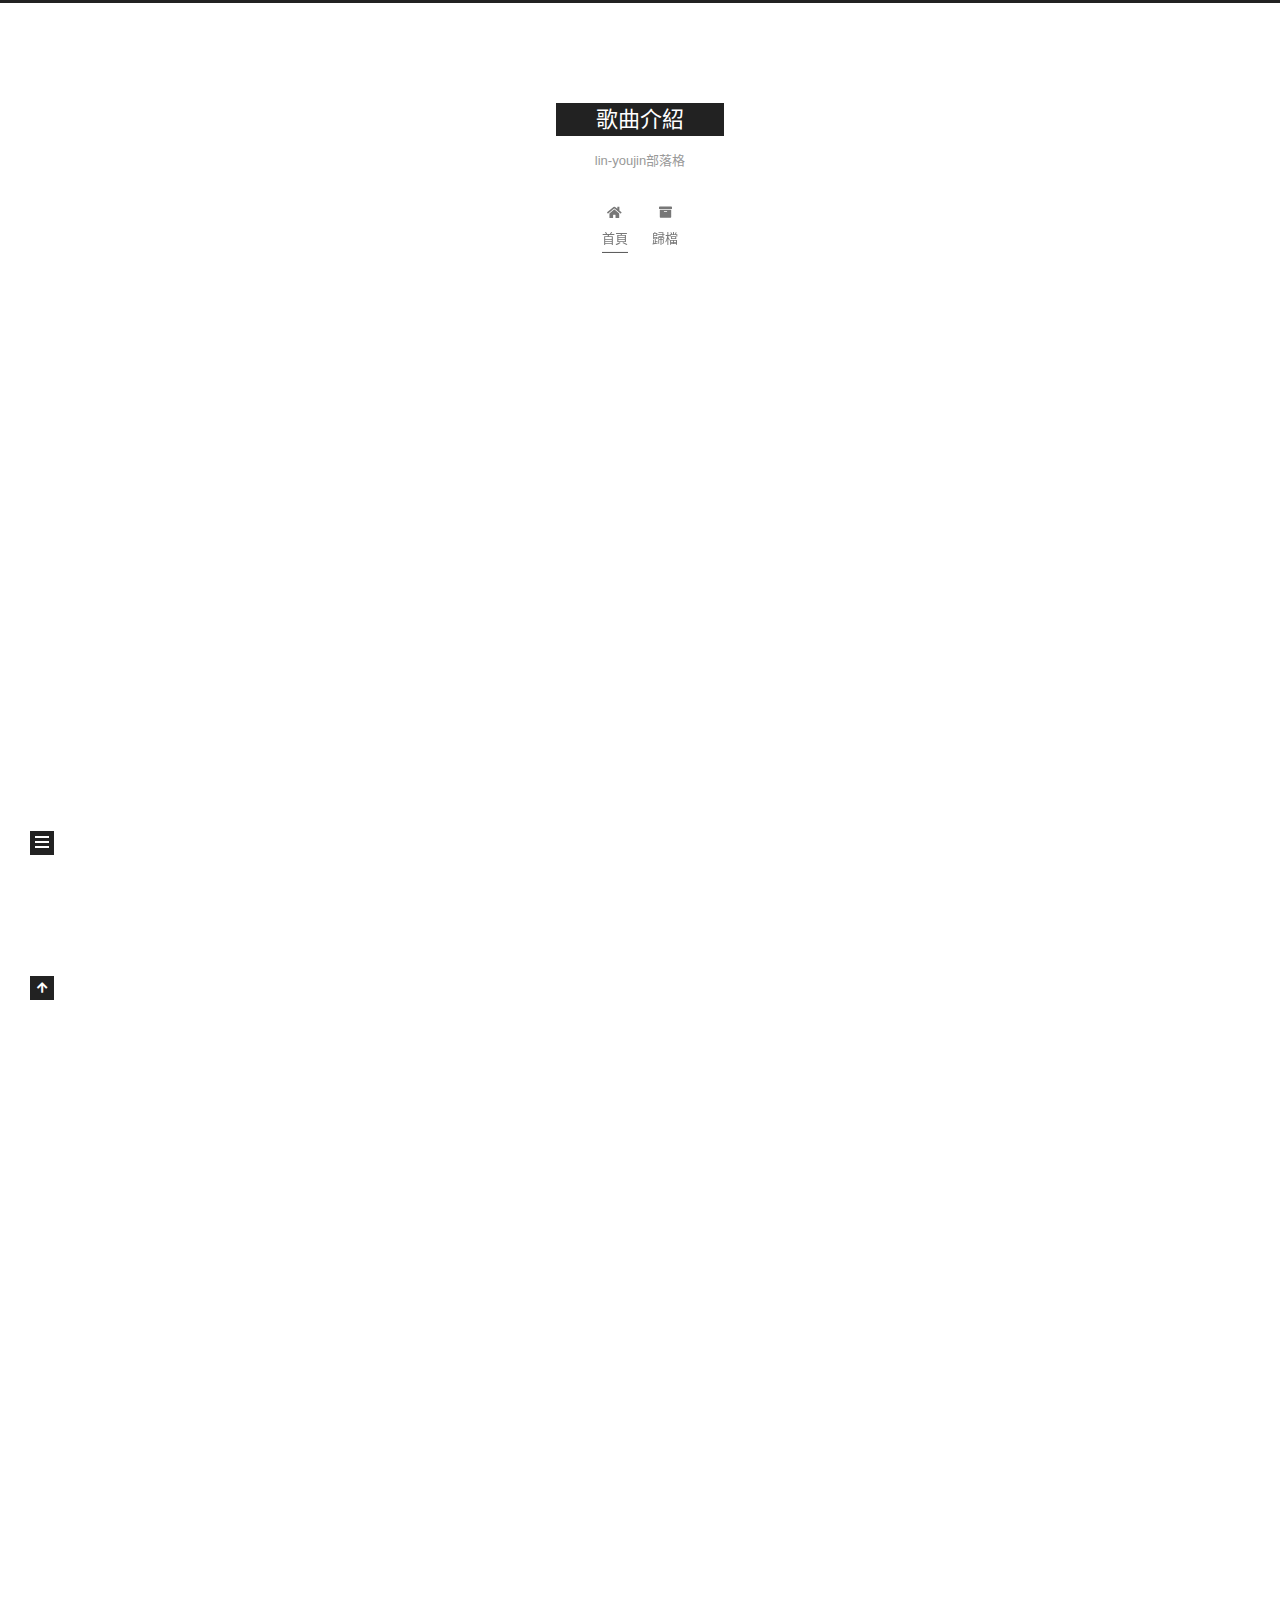
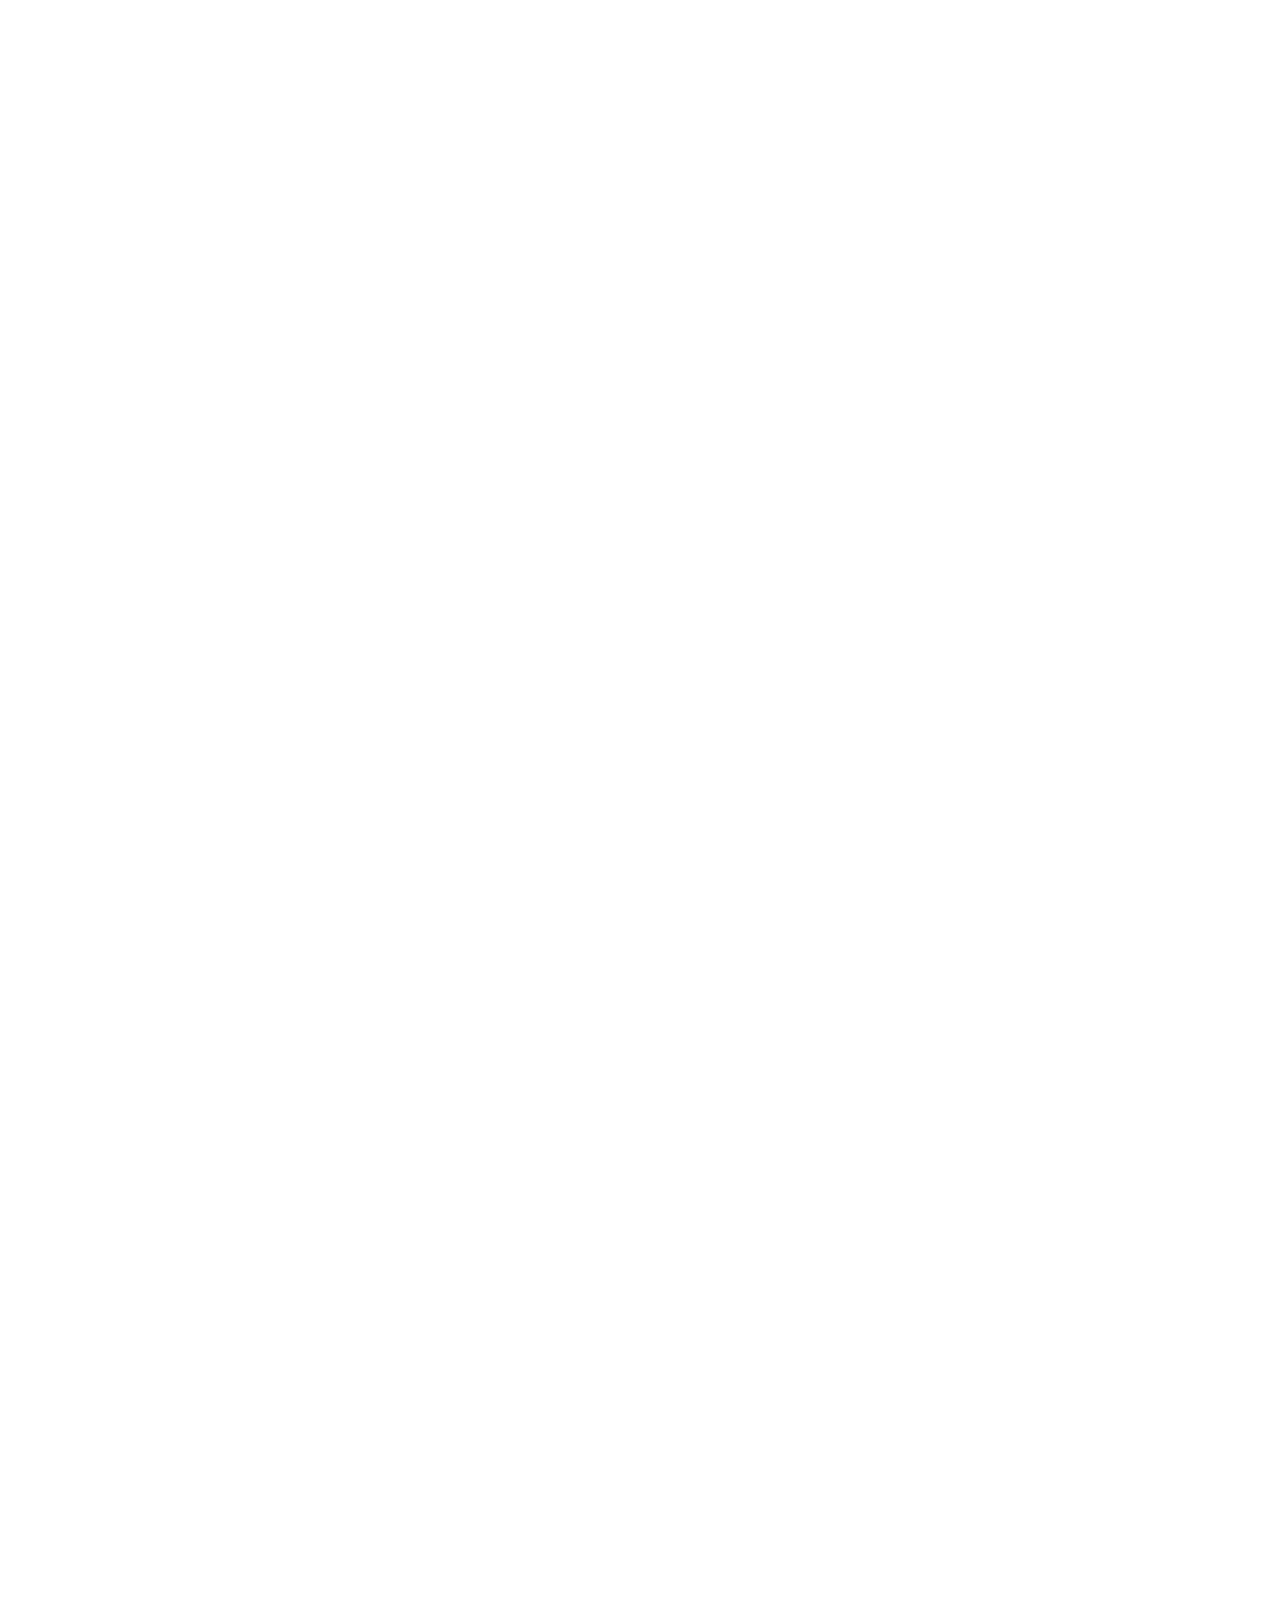
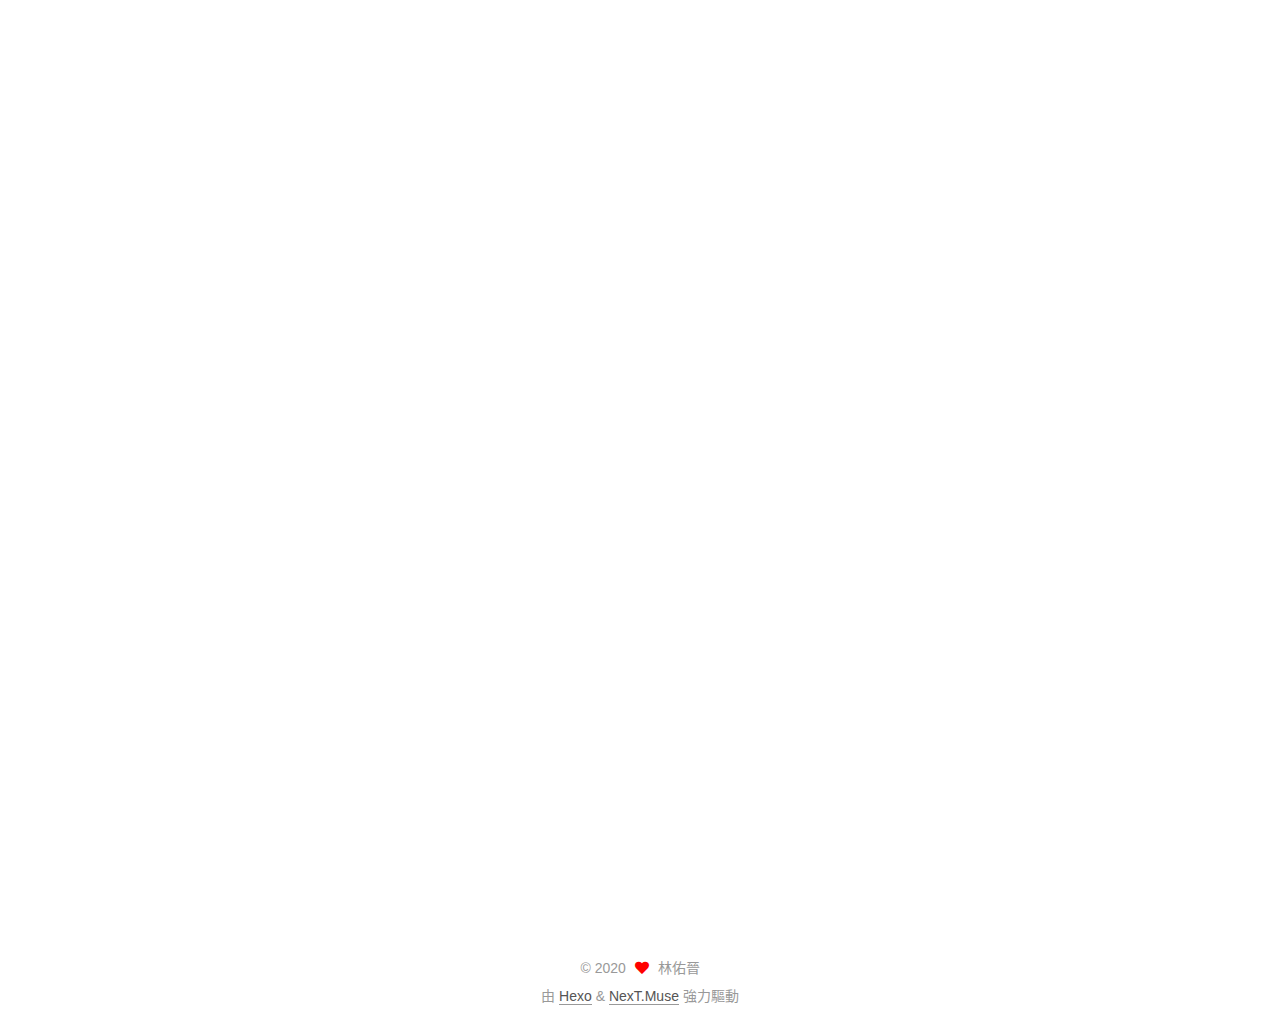
<file: index.html>
<!DOCTYPE html>
<html lang="zh-TW">
<head>
  <meta charset="UTF-8">
<meta name="viewport" content="width=device-width, initial-scale=1, maximum-scale=2">
<meta name="theme-color" content="#222">
<meta name="generator" content="Hexo 4.2.0">
  <link rel="apple-touch-icon" sizes="180x180" href="/images/apple-touch-icon-next.png">
  <link rel="icon" type="image/png" sizes="32x32" href="/images/favicon-32x32-next.png">
  <link rel="icon" type="image/png" sizes="16x16" href="/images/favicon-16x16-next.png">
  <link rel="mask-icon" href="/images/logo.svg" color="#222">

<link rel="stylesheet" href="/css/main.css">


<link rel="stylesheet" href="/lib/font-awesome/css/all.min.css">

<script id="hexo-configurations">
    var NexT = window.NexT || {};
    var CONFIG = {"hostname":"lin-youjin.github.io","root":"/","scheme":"Muse","version":"7.8.0","exturl":false,"sidebar":{"position":"left","display":"post","padding":18,"offset":12,"onmobile":false},"copycode":{"enable":false,"show_result":false,"style":null},"back2top":{"enable":true,"sidebar":false,"scrollpercent":false},"bookmark":{"enable":false,"color":"#222","save":"auto"},"fancybox":false,"mediumzoom":false,"lazyload":false,"pangu":false,"comments":{"style":"tabs","active":null,"storage":true,"lazyload":false,"nav":null},"algolia":{"hits":{"per_page":10},"labels":{"input_placeholder":"Search for Posts","hits_empty":"We didn't find any results for the search: ${query}","hits_stats":"${hits} results found in ${time} ms"}},"localsearch":{"enable":false,"trigger":"auto","top_n_per_article":1,"unescape":false,"preload":false},"motion":{"enable":true,"async":false,"transition":{"post_block":"fadeIn","post_header":"slideDownIn","post_body":"slideDownIn","coll_header":"slideLeftIn","sidebar":"slideUpIn"}},"path":"search.xml"};
  </script>

  <meta name="description" content="作業">
<meta property="og:type" content="website">
<meta property="og:title" content="歌曲介紹">
<meta property="og:url" content="http://lin-youjin.github.io/index.html">
<meta property="og:site_name" content="歌曲介紹">
<meta property="og:description" content="作業">
<meta property="og:locale" content="zh_TW">
<meta property="article:author" content="林佑晉">
<meta property="article:tag" content="程設">
<meta name="twitter:card" content="summary">

<link rel="canonical" href="http://lin-youjin.github.io/">


<script id="page-configurations">
  // https://hexo.io/docs/variables.html
  CONFIG.page = {
    sidebar: "",
    isHome : true,
    isPost : false,
    lang   : 'zh-TW'
  };
</script>

  <title>歌曲介紹</title>
  






  <noscript>
  <style>
  .use-motion .brand,
  .use-motion .menu-item,
  .sidebar-inner,
  .use-motion .post-block,
  .use-motion .pagination,
  .use-motion .comments,
  .use-motion .post-header,
  .use-motion .post-body,
  .use-motion .collection-header { opacity: initial; }

  .use-motion .site-title,
  .use-motion .site-subtitle {
    opacity: initial;
    top: initial;
  }

  .use-motion .logo-line-before i { left: initial; }
  .use-motion .logo-line-after i { right: initial; }
  </style>
</noscript>

</head>

<body itemscope itemtype="http://schema.org/WebPage">
  <div class="container use-motion">
    <div class="headband"></div>

    <header class="header" itemscope itemtype="http://schema.org/WPHeader">
      <div class="header-inner"><div class="site-brand-container">
  <div class="site-nav-toggle">
    <div class="toggle" aria-label="切換導航欄">
      <span class="toggle-line toggle-line-first"></span>
      <span class="toggle-line toggle-line-middle"></span>
      <span class="toggle-line toggle-line-last"></span>
    </div>
  </div>

  <div class="site-meta">

    <a href="/" class="brand" rel="start">
      <span class="logo-line-before"><i></i></span>
      <h1 class="site-title">歌曲介紹</h1>
      <span class="logo-line-after"><i></i></span>
    </a>
      <p class="site-subtitle" itemprop="description">lin-youjin部落格</p>
  </div>

  <div class="site-nav-right">
    <div class="toggle popup-trigger">
    </div>
  </div>
</div>




<nav class="site-nav">
  <ul id="menu" class="main-menu menu">
        <li class="menu-item menu-item-home">

    <a href="/" rel="section"><i class="fa fa-home fa-fw"></i>首頁</a>

  </li>
        <li class="menu-item menu-item-archives">

    <a href="/archives/" rel="section"><i class="fa fa-archive fa-fw"></i>歸檔</a>

  </li>
  </ul>
</nav>




</div>
    </header>

    
  <div class="back-to-top">
    <i class="fa fa-arrow-up"></i>
    <span>0%</span>
  </div>


    <main class="main">
      <div class="main-inner">
        <div class="content-wrap">
          

          <div class="content index posts-expand">
            
      
  
  
  <article itemscope itemtype="http://schema.org/Article" class="post-block" lang="zh-TW">
    <link itemprop="mainEntityOfPage" href="http://lin-youjin.github.io/2020/05/11/DoneForMe%E6%AD%8C%E6%9B%B2/">

    <span hidden itemprop="author" itemscope itemtype="http://schema.org/Person">
      <meta itemprop="image" content="/images/avatar.gif">
      <meta itemprop="name" content="林佑晉">
      <meta itemprop="description" content="作業">
    </span>

    <span hidden itemprop="publisher" itemscope itemtype="http://schema.org/Organization">
      <meta itemprop="name" content="歌曲介紹">
    </span>
      <header class="post-header">
        <h2 class="post-title" itemprop="name headline">
          
            <a href="/2020/05/11/DoneForMe%E6%AD%8C%E6%9B%B2/" class="post-title-link" itemprop="url">dinosaur</a>
        </h2>

        <div class="post-meta">
            <span class="post-meta-item">
              <span class="post-meta-item-icon">
                <i class="far fa-calendar"></i>
              </span>
              <span class="post-meta-item-text">發表於</span>

              <time title="創建時間：2020-05-11 20:01:21" itemprop="dateCreated datePublished" datetime="2020-05-11T20:01:21+08:00">2020-05-11</time>
            </span>
              <span class="post-meta-item">
                <span class="post-meta-item-icon">
                  <i class="far fa-calendar-check"></i>
                </span>
                <span class="post-meta-item-text">更新於</span>
                <time title="修改時間：2020-05-12 00:11:48" itemprop="dateModified" datetime="2020-05-12T00:11:48+08:00">2020-05-12</time>
              </span>

          

        </div>
      </header>

    
    
    
    <div class="post-body" itemprop="articleBody">

      
          <iframe frameborder="no" border="0" marginwidth="0" marginheight="0" width=520 height=86 src="//music.163.com/outchain/player?type=2&id=1429811778&auto=0&height=66"></iframe>

<p>나의 옛날 동네<br>옛날 동네 반지하 빌라엔<br>네 가족 오순 도순<br>오순 도순 잘 살고 있었네<br>화장실 문 밑엔 쥐가 파놓은 구멍이<br>매일 밤 뒤척거리시던 아버지<br>No problem<br>난 아무것도 몰랐거든<br>아직도 그때가 생생해<br>무서울게 없었던 어리기만 한 나를<br>펄쩍 뛰게 한<br>펄쩍 뛰게 한<br>펄쩍 뛰게 한<br>Dinosaur, dinosaur<br>어릴 적 내 꿈에 나온 dinosaur<br>어릴 적 내 꿈에 나온 dinosaur<br>비명과 함께 깼네<br>함께 깼네 네 가족이 다 같이<br>따스한 이부자리<br>이부자리 두 발로 걷어찼지<br>엄마는 날 안아줘<br>내 못 감추는 울먹임<br>TV 보며 진정하라 하셨지<br>깜빡깜빡 거리네<br>까만 방이 번쩍거리네<br>아직도 그 꿈이 생생해<br>무서울게 없었던 어리기만 한 나를<br>펄쩍 뛰게 한<br>펄쩍 뛰게 한<br>펄쩍 뛰게 한<br>Dinosaur, dinosaur<br>어릴 적 내 꿈에 나온 dinosaur<br>어릴 적 내 꿈에 나온 dinosaur<br>우리 집 창문을 부수고<br>내 가족에게 포효하던<br>널 다시 만나면<br>그땐 너보다 더 크게 소리 지를래<br>더 크게 소리 지를래<br>더 크게 소리 지를래<br>더 크게 소리 지를래<br>Dinosaur, dinosaur<br>어릴 적 내 꿈에 나온 dinosaur<br>어릴 적 내 꿈에 나온 dinosaur</p>

      
    </div>

    
    
    
      <footer class="post-footer">
        <div class="post-eof"></div>
      </footer>
  </article>
  
  
  

      
  
  
  <article itemscope itemtype="http://schema.org/Article" class="post-block" lang="zh-TW">
    <link itemprop="mainEntityOfPage" href="http://lin-youjin.github.io/2020/05/11/DoneForMe/">

    <span hidden itemprop="author" itemscope itemtype="http://schema.org/Person">
      <meta itemprop="image" content="/images/avatar.gif">
      <meta itemprop="name" content="林佑晉">
      <meta itemprop="description" content="作業">
    </span>

    <span hidden itemprop="publisher" itemscope itemtype="http://schema.org/Organization">
      <meta itemprop="name" content="歌曲介紹">
    </span>
      <header class="post-header">
        <h2 class="post-title" itemprop="name headline">
          
            <a href="/2020/05/11/DoneForMe/" class="post-title-link" itemprop="url">DoneForMe</a>
        </h2>

        <div class="post-meta">
            <span class="post-meta-item">
              <span class="post-meta-item-icon">
                <i class="far fa-calendar"></i>
              </span>
              <span class="post-meta-item-text">發表於</span>
              

              <time title="創建時間：2020-05-11 18:43:12 / 修改時間：21:42:35" itemprop="dateCreated datePublished" datetime="2020-05-11T18:43:12+08:00">2020-05-11</time>
            </span>

          

        </div>
      </header>

    
    
    
    <div class="post-body" itemprop="articleBody">

      
          <iframe frameborder="no" border="0" marginwidth="0" marginheight="0" width=520 height=86 src="//music.163.com/outchain/player?type=2&id=1385179994&auto=1&height=66"></iframe>

<p>都抹去 就連留給你的最後記憶也是希望能 不留下和你在一起的記憶<br>無法再靠近你一步<br>這樣的心態過於可怕<br>請把你的記憶都帶走吧<br>全部抹去<br>能夠擦除地一乾二淨嗎<br>能夠從你這裡脫身嗎<br>連曾經愛過的記憶<br>也都能全部騰空嗎<br>無法實現更多<br>我無法靠近更多<br>像瘋子般的奔去<br>往你不在的地方<br>愛情已經離開<br>留下的是苦痛<br>你留給我的<br>記憶成為了刺<br>哪怕一切都消失<br>哪怕全部都抹去<br>讓你得以休息<br>會離開的 無法擁有的<br>我知道那是你<br>會送走的 與你的記憶會全部拋棄<br>無法再靠近你一步<br>這樣的心態過於可怕<br>請把你的記憶都帶走吧<br>全部抹去<br>請從我的記憶中離開吧<br>連你的記憶也都帶走吧<br>請都抹去吧 連你的思念也是<br>再怎麼想念 也不會想念<br>所有的一瞬間 都忘記吧 全都遺忘<br>連你微小的痕跡也是<br>都抹去 就連留給你的最後記憶也是<br>希望能 不留下和你在一起的記憶<br>無法再靠近你一步<br>這樣的心態過於可怕<br>請把你的記憶都帶走吧<br>全部抹去<br>只能夠離開你<br>只能夠漸漸離去<br>這樣的我 求你原諒<br>總有一天 我們會再次見面</p>

      
    </div>

    
    
    
      <footer class="post-footer">
        <div class="post-eof"></div>
      </footer>
  </article>
  
  
  


  



          </div>
          

<script>
  window.addEventListener('tabs:register', () => {
    let { activeClass } = CONFIG.comments;
    if (CONFIG.comments.storage) {
      activeClass = localStorage.getItem('comments_active') || activeClass;
    }
    if (activeClass) {
      let activeTab = document.querySelector(`a[href="#comment-${activeClass}"]`);
      if (activeTab) {
        activeTab.click();
      }
    }
  });
  if (CONFIG.comments.storage) {
    window.addEventListener('tabs:click', event => {
      if (!event.target.matches('.tabs-comment .tab-content .tab-pane')) return;
      let commentClass = event.target.classList[1];
      localStorage.setItem('comments_active', commentClass);
    });
  }
</script>

        </div>
          
  
  <div class="toggle sidebar-toggle">
    <span class="toggle-line toggle-line-first"></span>
    <span class="toggle-line toggle-line-middle"></span>
    <span class="toggle-line toggle-line-last"></span>
  </div>

  <aside class="sidebar">
    <div class="sidebar-inner">

      <ul class="sidebar-nav motion-element">
        <li class="sidebar-nav-toc">
          文章目錄
        </li>
        <li class="sidebar-nav-overview">
          本站概要
        </li>
      </ul>

      <!--noindex-->
      <div class="post-toc-wrap sidebar-panel">
      </div>
      <!--/noindex-->

      <div class="site-overview-wrap sidebar-panel">
        <div class="site-author motion-element" itemprop="author" itemscope itemtype="http://schema.org/Person">
  <p class="site-author-name" itemprop="name">林佑晉</p>
  <div class="site-description" itemprop="description">作業</div>
</div>
<div class="site-state-wrap motion-element">
  <nav class="site-state">
      <div class="site-state-item site-state-posts">
          <a href="/archives/">
        
          <span class="site-state-item-count">2</span>
          <span class="site-state-item-name">文章</span>
        </a>
      </div>
  </nav>
</div>



      </div>

    </div>
  </aside>
  <div id="sidebar-dimmer"></div>


      </div>
    </main>

    <footer class="footer">
      <div class="footer-inner">
        

        

<div class="copyright">
  
  &copy; 
  <span itemprop="copyrightYear">2020</span>
  <span class="with-love">
    <i class="fa fa-heart"></i>
  </span>
  <span class="author" itemprop="copyrightHolder">林佑晉</span>
</div>
  <div class="powered-by">由 <a href="https://hexo.io/" class="theme-link" rel="noopener" target="_blank">Hexo</a> & <a href="https://muse.theme-next.org/" class="theme-link" rel="noopener" target="_blank">NexT.Muse</a> 強力驅動
  </div>

        








      </div>
    </footer>
  </div>

  
  <script src="/lib/anime.min.js"></script>
  <script src="/lib/velocity/velocity.min.js"></script>
  <script src="/lib/velocity/velocity.ui.min.js"></script>

<script src="/js/utils.js"></script>

<script src="/js/motion.js"></script>


<script src="/js/schemes/muse.js"></script>


<script src="/js/next-boot.js"></script>




  















  

  

</body>
</html>
</file>
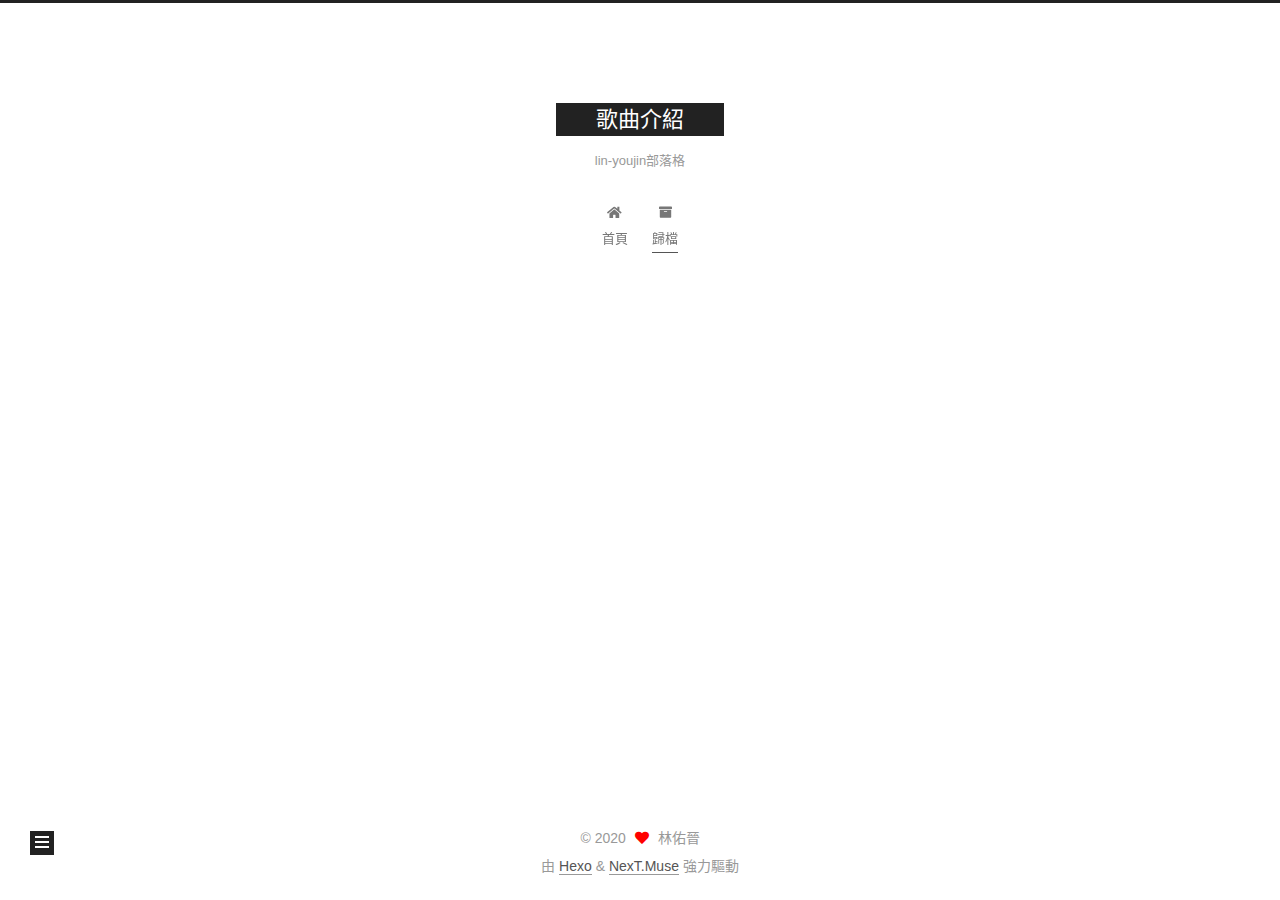
<file: archives/index.html>
<!DOCTYPE html>
<html lang="zh-TW">
<head>
  <meta charset="UTF-8">
<meta name="viewport" content="width=device-width, initial-scale=1, maximum-scale=2">
<meta name="theme-color" content="#222">
<meta name="generator" content="Hexo 4.2.0">
  <link rel="apple-touch-icon" sizes="180x180" href="/images/apple-touch-icon-next.png">
  <link rel="icon" type="image/png" sizes="32x32" href="/images/favicon-32x32-next.png">
  <link rel="icon" type="image/png" sizes="16x16" href="/images/favicon-16x16-next.png">
  <link rel="mask-icon" href="/images/logo.svg" color="#222">

<link rel="stylesheet" href="/css/main.css">


<link rel="stylesheet" href="/lib/font-awesome/css/all.min.css">

<script id="hexo-configurations">
    var NexT = window.NexT || {};
    var CONFIG = {"hostname":"lin-youjin.github.io","root":"/","scheme":"Muse","version":"7.8.0","exturl":false,"sidebar":{"position":"left","display":"post","padding":18,"offset":12,"onmobile":false},"copycode":{"enable":false,"show_result":false,"style":null},"back2top":{"enable":true,"sidebar":false,"scrollpercent":false},"bookmark":{"enable":false,"color":"#222","save":"auto"},"fancybox":false,"mediumzoom":false,"lazyload":false,"pangu":false,"comments":{"style":"tabs","active":null,"storage":true,"lazyload":false,"nav":null},"algolia":{"hits":{"per_page":10},"labels":{"input_placeholder":"Search for Posts","hits_empty":"We didn't find any results for the search: ${query}","hits_stats":"${hits} results found in ${time} ms"}},"localsearch":{"enable":false,"trigger":"auto","top_n_per_article":1,"unescape":false,"preload":false},"motion":{"enable":true,"async":false,"transition":{"post_block":"fadeIn","post_header":"slideDownIn","post_body":"slideDownIn","coll_header":"slideLeftIn","sidebar":"slideUpIn"}},"path":"search.xml"};
  </script>

  <meta name="description" content="作業">
<meta property="og:type" content="website">
<meta property="og:title" content="歌曲介紹">
<meta property="og:url" content="http://lin-youjin.github.io/archives/index.html">
<meta property="og:site_name" content="歌曲介紹">
<meta property="og:description" content="作業">
<meta property="og:locale" content="zh_TW">
<meta property="article:author" content="林佑晉">
<meta property="article:tag" content="程設">
<meta name="twitter:card" content="summary">

<link rel="canonical" href="http://lin-youjin.github.io/archives/">


<script id="page-configurations">
  // https://hexo.io/docs/variables.html
  CONFIG.page = {
    sidebar: "",
    isHome : false,
    isPost : false,
    lang   : 'zh-TW'
  };
</script>

  <title>歸檔 | 歌曲介紹</title>
  






  <noscript>
  <style>
  .use-motion .brand,
  .use-motion .menu-item,
  .sidebar-inner,
  .use-motion .post-block,
  .use-motion .pagination,
  .use-motion .comments,
  .use-motion .post-header,
  .use-motion .post-body,
  .use-motion .collection-header { opacity: initial; }

  .use-motion .site-title,
  .use-motion .site-subtitle {
    opacity: initial;
    top: initial;
  }

  .use-motion .logo-line-before i { left: initial; }
  .use-motion .logo-line-after i { right: initial; }
  </style>
</noscript>

</head>

<body itemscope itemtype="http://schema.org/WebPage">
  <div class="container use-motion">
    <div class="headband"></div>

    <header class="header" itemscope itemtype="http://schema.org/WPHeader">
      <div class="header-inner"><div class="site-brand-container">
  <div class="site-nav-toggle">
    <div class="toggle" aria-label="切換導航欄">
      <span class="toggle-line toggle-line-first"></span>
      <span class="toggle-line toggle-line-middle"></span>
      <span class="toggle-line toggle-line-last"></span>
    </div>
  </div>

  <div class="site-meta">

    <a href="/" class="brand" rel="start">
      <span class="logo-line-before"><i></i></span>
      <h1 class="site-title">歌曲介紹</h1>
      <span class="logo-line-after"><i></i></span>
    </a>
      <p class="site-subtitle" itemprop="description">lin-youjin部落格</p>
  </div>

  <div class="site-nav-right">
    <div class="toggle popup-trigger">
    </div>
  </div>
</div>




<nav class="site-nav">
  <ul id="menu" class="main-menu menu">
        <li class="menu-item menu-item-home">

    <a href="/" rel="section"><i class="fa fa-home fa-fw"></i>首頁</a>

  </li>
        <li class="menu-item menu-item-archives">

    <a href="/archives/" rel="section"><i class="fa fa-archive fa-fw"></i>歸檔</a>

  </li>
  </ul>
</nav>




</div>
    </header>

    
  <div class="back-to-top">
    <i class="fa fa-arrow-up"></i>
    <span>0%</span>
  </div>


    <main class="main">
      <div class="main-inner">
        <div class="content-wrap">
          

          <div class="content archive">
            

  
  
  
  <div class="post-block">
    <div class="posts-collapse">
      <div class="collection-title">
        <span class="collection-header">嗯..! 目前共有 2 篇文章。 繼續努力。</span>
      </div>

      
    <div class="collection-year">
      <span class="collection-header">2020</span>
    </div>

  <article itemscope itemtype="http://schema.org/Article">
    <header class="post-header">

      <div class="post-meta">
        <time itemprop="dateCreated"
              datetime="2020-05-11T20:01:21+08:00"
              content="2020-05-11">
          05-11
        </time>
      </div>

      <div class="post-title">
          <a class="post-title-link" href="/2020/05/11/DoneForMe%E6%AD%8C%E6%9B%B2/" itemprop="url">
            <span itemprop="name">dinosaur</span>
          </a>
      </div>

    </header>
  </article>

  <article itemscope itemtype="http://schema.org/Article">
    <header class="post-header">

      <div class="post-meta">
        <time itemprop="dateCreated"
              datetime="2020-05-11T18:43:12+08:00"
              content="2020-05-11">
          05-11
        </time>
      </div>

      <div class="post-title">
          <a class="post-title-link" href="/2020/05/11/DoneForMe/" itemprop="url">
            <span itemprop="name">DoneForMe</span>
          </a>
      </div>

    </header>
  </article>


    </div>
  </div>
  
  
  

  



          </div>
          

<script>
  window.addEventListener('tabs:register', () => {
    let { activeClass } = CONFIG.comments;
    if (CONFIG.comments.storage) {
      activeClass = localStorage.getItem('comments_active') || activeClass;
    }
    if (activeClass) {
      let activeTab = document.querySelector(`a[href="#comment-${activeClass}"]`);
      if (activeTab) {
        activeTab.click();
      }
    }
  });
  if (CONFIG.comments.storage) {
    window.addEventListener('tabs:click', event => {
      if (!event.target.matches('.tabs-comment .tab-content .tab-pane')) return;
      let commentClass = event.target.classList[1];
      localStorage.setItem('comments_active', commentClass);
    });
  }
</script>

        </div>
          
  
  <div class="toggle sidebar-toggle">
    <span class="toggle-line toggle-line-first"></span>
    <span class="toggle-line toggle-line-middle"></span>
    <span class="toggle-line toggle-line-last"></span>
  </div>

  <aside class="sidebar">
    <div class="sidebar-inner">

      <ul class="sidebar-nav motion-element">
        <li class="sidebar-nav-toc">
          文章目錄
        </li>
        <li class="sidebar-nav-overview">
          本站概要
        </li>
      </ul>

      <!--noindex-->
      <div class="post-toc-wrap sidebar-panel">
      </div>
      <!--/noindex-->

      <div class="site-overview-wrap sidebar-panel">
        <div class="site-author motion-element" itemprop="author" itemscope itemtype="http://schema.org/Person">
  <p class="site-author-name" itemprop="name">林佑晉</p>
  <div class="site-description" itemprop="description">作業</div>
</div>
<div class="site-state-wrap motion-element">
  <nav class="site-state">
      <div class="site-state-item site-state-posts">
          <a href="/archives/">
        
          <span class="site-state-item-count">2</span>
          <span class="site-state-item-name">文章</span>
        </a>
      </div>
  </nav>
</div>



      </div>

    </div>
  </aside>
  <div id="sidebar-dimmer"></div>


      </div>
    </main>

    <footer class="footer">
      <div class="footer-inner">
        

        

<div class="copyright">
  
  &copy; 
  <span itemprop="copyrightYear">2020</span>
  <span class="with-love">
    <i class="fa fa-heart"></i>
  </span>
  <span class="author" itemprop="copyrightHolder">林佑晉</span>
</div>
  <div class="powered-by">由 <a href="https://hexo.io/" class="theme-link" rel="noopener" target="_blank">Hexo</a> & <a href="https://muse.theme-next.org/" class="theme-link" rel="noopener" target="_blank">NexT.Muse</a> 強力驅動
  </div>

        








      </div>
    </footer>
  </div>

  
  <script src="/lib/anime.min.js"></script>
  <script src="/lib/velocity/velocity.min.js"></script>
  <script src="/lib/velocity/velocity.ui.min.js"></script>

<script src="/js/utils.js"></script>

<script src="/js/motion.js"></script>


<script src="/js/schemes/muse.js"></script>


<script src="/js/next-boot.js"></script>




  















  

  

</body>
</html>
</file>
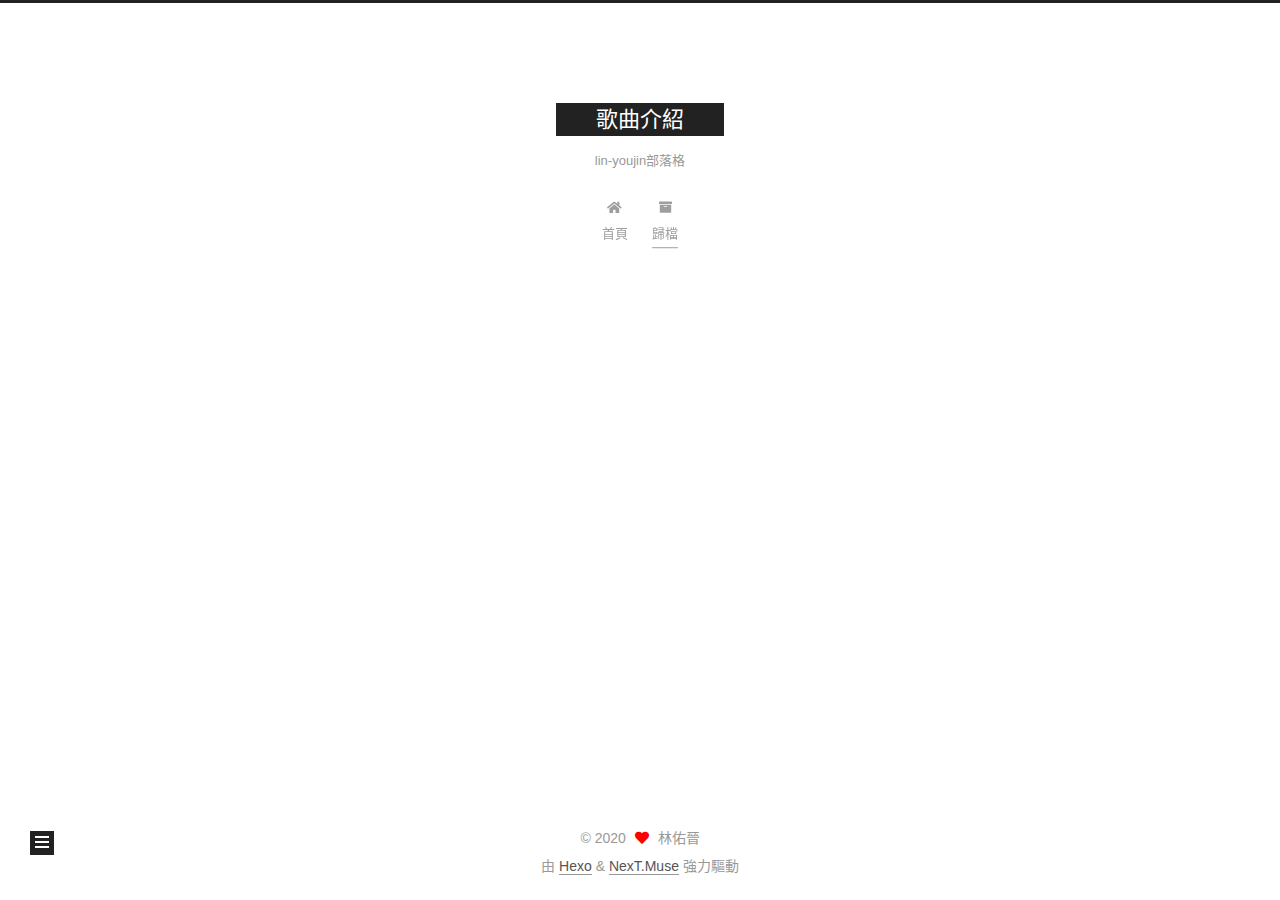
<file: archives/2020/index.html>
<!DOCTYPE html>
<html lang="zh-TW">
<head>
  <meta charset="UTF-8">
<meta name="viewport" content="width=device-width, initial-scale=1, maximum-scale=2">
<meta name="theme-color" content="#222">
<meta name="generator" content="Hexo 4.2.0">
  <link rel="apple-touch-icon" sizes="180x180" href="/images/apple-touch-icon-next.png">
  <link rel="icon" type="image/png" sizes="32x32" href="/images/favicon-32x32-next.png">
  <link rel="icon" type="image/png" sizes="16x16" href="/images/favicon-16x16-next.png">
  <link rel="mask-icon" href="/images/logo.svg" color="#222">

<link rel="stylesheet" href="/css/main.css">


<link rel="stylesheet" href="/lib/font-awesome/css/all.min.css">

<script id="hexo-configurations">
    var NexT = window.NexT || {};
    var CONFIG = {"hostname":"lin-youjin.github.io","root":"/","scheme":"Muse","version":"7.8.0","exturl":false,"sidebar":{"position":"left","display":"post","padding":18,"offset":12,"onmobile":false},"copycode":{"enable":false,"show_result":false,"style":null},"back2top":{"enable":true,"sidebar":false,"scrollpercent":false},"bookmark":{"enable":false,"color":"#222","save":"auto"},"fancybox":false,"mediumzoom":false,"lazyload":false,"pangu":false,"comments":{"style":"tabs","active":null,"storage":true,"lazyload":false,"nav":null},"algolia":{"hits":{"per_page":10},"labels":{"input_placeholder":"Search for Posts","hits_empty":"We didn't find any results for the search: ${query}","hits_stats":"${hits} results found in ${time} ms"}},"localsearch":{"enable":false,"trigger":"auto","top_n_per_article":1,"unescape":false,"preload":false},"motion":{"enable":true,"async":false,"transition":{"post_block":"fadeIn","post_header":"slideDownIn","post_body":"slideDownIn","coll_header":"slideLeftIn","sidebar":"slideUpIn"}},"path":"search.xml"};
  </script>

  <meta name="description" content="作業">
<meta property="og:type" content="website">
<meta property="og:title" content="歌曲介紹">
<meta property="og:url" content="http://lin-youjin.github.io/archives/2020/index.html">
<meta property="og:site_name" content="歌曲介紹">
<meta property="og:description" content="作業">
<meta property="og:locale" content="zh_TW">
<meta property="article:author" content="林佑晉">
<meta property="article:tag" content="程設">
<meta name="twitter:card" content="summary">

<link rel="canonical" href="http://lin-youjin.github.io/archives/2020/">


<script id="page-configurations">
  // https://hexo.io/docs/variables.html
  CONFIG.page = {
    sidebar: "",
    isHome : false,
    isPost : false,
    lang   : 'zh-TW'
  };
</script>

  <title>歸檔 | 歌曲介紹</title>
  






  <noscript>
  <style>
  .use-motion .brand,
  .use-motion .menu-item,
  .sidebar-inner,
  .use-motion .post-block,
  .use-motion .pagination,
  .use-motion .comments,
  .use-motion .post-header,
  .use-motion .post-body,
  .use-motion .collection-header { opacity: initial; }

  .use-motion .site-title,
  .use-motion .site-subtitle {
    opacity: initial;
    top: initial;
  }

  .use-motion .logo-line-before i { left: initial; }
  .use-motion .logo-line-after i { right: initial; }
  </style>
</noscript>

</head>

<body itemscope itemtype="http://schema.org/WebPage">
  <div class="container use-motion">
    <div class="headband"></div>

    <header class="header" itemscope itemtype="http://schema.org/WPHeader">
      <div class="header-inner"><div class="site-brand-container">
  <div class="site-nav-toggle">
    <div class="toggle" aria-label="切換導航欄">
      <span class="toggle-line toggle-line-first"></span>
      <span class="toggle-line toggle-line-middle"></span>
      <span class="toggle-line toggle-line-last"></span>
    </div>
  </div>

  <div class="site-meta">

    <a href="/" class="brand" rel="start">
      <span class="logo-line-before"><i></i></span>
      <h1 class="site-title">歌曲介紹</h1>
      <span class="logo-line-after"><i></i></span>
    </a>
      <p class="site-subtitle" itemprop="description">lin-youjin部落格</p>
  </div>

  <div class="site-nav-right">
    <div class="toggle popup-trigger">
    </div>
  </div>
</div>




<nav class="site-nav">
  <ul id="menu" class="main-menu menu">
        <li class="menu-item menu-item-home">

    <a href="/" rel="section"><i class="fa fa-home fa-fw"></i>首頁</a>

  </li>
        <li class="menu-item menu-item-archives">

    <a href="/archives/" rel="section"><i class="fa fa-archive fa-fw"></i>歸檔</a>

  </li>
  </ul>
</nav>




</div>
    </header>

    
  <div class="back-to-top">
    <i class="fa fa-arrow-up"></i>
    <span>0%</span>
  </div>


    <main class="main">
      <div class="main-inner">
        <div class="content-wrap">
          

          <div class="content archive">
            

  
  
  
  <div class="post-block">
    <div class="posts-collapse">
      <div class="collection-title">
        <span class="collection-header">嗯..! 目前共有 2 篇文章。 繼續努力。</span>
      </div>

      
    <div class="collection-year">
      <span class="collection-header">2020</span>
    </div>

  <article itemscope itemtype="http://schema.org/Article">
    <header class="post-header">

      <div class="post-meta">
        <time itemprop="dateCreated"
              datetime="2020-05-11T20:01:21+08:00"
              content="2020-05-11">
          05-11
        </time>
      </div>

      <div class="post-title">
          <a class="post-title-link" href="/2020/05/11/DoneForMe%E6%AD%8C%E6%9B%B2/" itemprop="url">
            <span itemprop="name">dinosaur</span>
          </a>
      </div>

    </header>
  </article>

  <article itemscope itemtype="http://schema.org/Article">
    <header class="post-header">

      <div class="post-meta">
        <time itemprop="dateCreated"
              datetime="2020-05-11T18:43:12+08:00"
              content="2020-05-11">
          05-11
        </time>
      </div>

      <div class="post-title">
          <a class="post-title-link" href="/2020/05/11/DoneForMe/" itemprop="url">
            <span itemprop="name">DoneForMe</span>
          </a>
      </div>

    </header>
  </article>


    </div>
  </div>
  
  
  

  



          </div>
          

<script>
  window.addEventListener('tabs:register', () => {
    let { activeClass } = CONFIG.comments;
    if (CONFIG.comments.storage) {
      activeClass = localStorage.getItem('comments_active') || activeClass;
    }
    if (activeClass) {
      let activeTab = document.querySelector(`a[href="#comment-${activeClass}"]`);
      if (activeTab) {
        activeTab.click();
      }
    }
  });
  if (CONFIG.comments.storage) {
    window.addEventListener('tabs:click', event => {
      if (!event.target.matches('.tabs-comment .tab-content .tab-pane')) return;
      let commentClass = event.target.classList[1];
      localStorage.setItem('comments_active', commentClass);
    });
  }
</script>

        </div>
          
  
  <div class="toggle sidebar-toggle">
    <span class="toggle-line toggle-line-first"></span>
    <span class="toggle-line toggle-line-middle"></span>
    <span class="toggle-line toggle-line-last"></span>
  </div>

  <aside class="sidebar">
    <div class="sidebar-inner">

      <ul class="sidebar-nav motion-element">
        <li class="sidebar-nav-toc">
          文章目錄
        </li>
        <li class="sidebar-nav-overview">
          本站概要
        </li>
      </ul>

      <!--noindex-->
      <div class="post-toc-wrap sidebar-panel">
      </div>
      <!--/noindex-->

      <div class="site-overview-wrap sidebar-panel">
        <div class="site-author motion-element" itemprop="author" itemscope itemtype="http://schema.org/Person">
  <p class="site-author-name" itemprop="name">林佑晉</p>
  <div class="site-description" itemprop="description">作業</div>
</div>
<div class="site-state-wrap motion-element">
  <nav class="site-state">
      <div class="site-state-item site-state-posts">
          <a href="/archives/">
        
          <span class="site-state-item-count">2</span>
          <span class="site-state-item-name">文章</span>
        </a>
      </div>
  </nav>
</div>



      </div>

    </div>
  </aside>
  <div id="sidebar-dimmer"></div>


      </div>
    </main>

    <footer class="footer">
      <div class="footer-inner">
        

        

<div class="copyright">
  
  &copy; 
  <span itemprop="copyrightYear">2020</span>
  <span class="with-love">
    <i class="fa fa-heart"></i>
  </span>
  <span class="author" itemprop="copyrightHolder">林佑晉</span>
</div>
  <div class="powered-by">由 <a href="https://hexo.io/" class="theme-link" rel="noopener" target="_blank">Hexo</a> & <a href="https://muse.theme-next.org/" class="theme-link" rel="noopener" target="_blank">NexT.Muse</a> 強力驅動
  </div>

        








      </div>
    </footer>
  </div>

  
  <script src="/lib/anime.min.js"></script>
  <script src="/lib/velocity/velocity.min.js"></script>
  <script src="/lib/velocity/velocity.ui.min.js"></script>

<script src="/js/utils.js"></script>

<script src="/js/motion.js"></script>


<script src="/js/schemes/muse.js"></script>


<script src="/js/next-boot.js"></script>




  















  

  

</body>
</html>
</file>
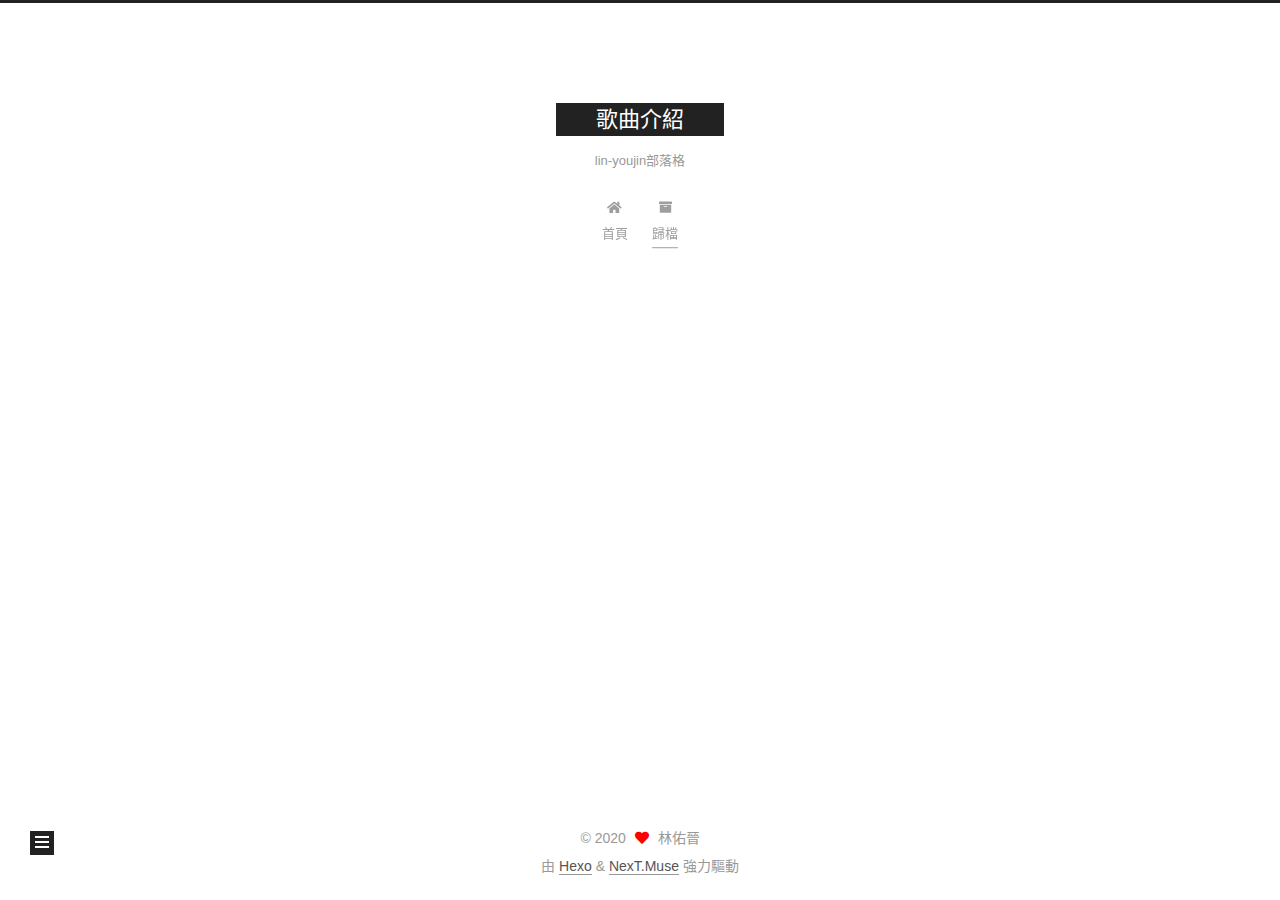
<file: archives/2020/05/index.html>
<!DOCTYPE html>
<html lang="zh-TW">
<head>
  <meta charset="UTF-8">
<meta name="viewport" content="width=device-width, initial-scale=1, maximum-scale=2">
<meta name="theme-color" content="#222">
<meta name="generator" content="Hexo 4.2.0">
  <link rel="apple-touch-icon" sizes="180x180" href="/images/apple-touch-icon-next.png">
  <link rel="icon" type="image/png" sizes="32x32" href="/images/favicon-32x32-next.png">
  <link rel="icon" type="image/png" sizes="16x16" href="/images/favicon-16x16-next.png">
  <link rel="mask-icon" href="/images/logo.svg" color="#222">

<link rel="stylesheet" href="/css/main.css">


<link rel="stylesheet" href="/lib/font-awesome/css/all.min.css">

<script id="hexo-configurations">
    var NexT = window.NexT || {};
    var CONFIG = {"hostname":"lin-youjin.github.io","root":"/","scheme":"Muse","version":"7.8.0","exturl":false,"sidebar":{"position":"left","display":"post","padding":18,"offset":12,"onmobile":false},"copycode":{"enable":false,"show_result":false,"style":null},"back2top":{"enable":true,"sidebar":false,"scrollpercent":false},"bookmark":{"enable":false,"color":"#222","save":"auto"},"fancybox":false,"mediumzoom":false,"lazyload":false,"pangu":false,"comments":{"style":"tabs","active":null,"storage":true,"lazyload":false,"nav":null},"algolia":{"hits":{"per_page":10},"labels":{"input_placeholder":"Search for Posts","hits_empty":"We didn't find any results for the search: ${query}","hits_stats":"${hits} results found in ${time} ms"}},"localsearch":{"enable":false,"trigger":"auto","top_n_per_article":1,"unescape":false,"preload":false},"motion":{"enable":true,"async":false,"transition":{"post_block":"fadeIn","post_header":"slideDownIn","post_body":"slideDownIn","coll_header":"slideLeftIn","sidebar":"slideUpIn"}},"path":"search.xml"};
  </script>

  <meta name="description" content="作業">
<meta property="og:type" content="website">
<meta property="og:title" content="歌曲介紹">
<meta property="og:url" content="http://lin-youjin.github.io/archives/2020/05/index.html">
<meta property="og:site_name" content="歌曲介紹">
<meta property="og:description" content="作業">
<meta property="og:locale" content="zh_TW">
<meta property="article:author" content="林佑晉">
<meta property="article:tag" content="程設">
<meta name="twitter:card" content="summary">

<link rel="canonical" href="http://lin-youjin.github.io/archives/2020/05/">


<script id="page-configurations">
  // https://hexo.io/docs/variables.html
  CONFIG.page = {
    sidebar: "",
    isHome : false,
    isPost : false,
    lang   : 'zh-TW'
  };
</script>

  <title>歸檔 | 歌曲介紹</title>
  






  <noscript>
  <style>
  .use-motion .brand,
  .use-motion .menu-item,
  .sidebar-inner,
  .use-motion .post-block,
  .use-motion .pagination,
  .use-motion .comments,
  .use-motion .post-header,
  .use-motion .post-body,
  .use-motion .collection-header { opacity: initial; }

  .use-motion .site-title,
  .use-motion .site-subtitle {
    opacity: initial;
    top: initial;
  }

  .use-motion .logo-line-before i { left: initial; }
  .use-motion .logo-line-after i { right: initial; }
  </style>
</noscript>

</head>

<body itemscope itemtype="http://schema.org/WebPage">
  <div class="container use-motion">
    <div class="headband"></div>

    <header class="header" itemscope itemtype="http://schema.org/WPHeader">
      <div class="header-inner"><div class="site-brand-container">
  <div class="site-nav-toggle">
    <div class="toggle" aria-label="切換導航欄">
      <span class="toggle-line toggle-line-first"></span>
      <span class="toggle-line toggle-line-middle"></span>
      <span class="toggle-line toggle-line-last"></span>
    </div>
  </div>

  <div class="site-meta">

    <a href="/" class="brand" rel="start">
      <span class="logo-line-before"><i></i></span>
      <h1 class="site-title">歌曲介紹</h1>
      <span class="logo-line-after"><i></i></span>
    </a>
      <p class="site-subtitle" itemprop="description">lin-youjin部落格</p>
  </div>

  <div class="site-nav-right">
    <div class="toggle popup-trigger">
    </div>
  </div>
</div>




<nav class="site-nav">
  <ul id="menu" class="main-menu menu">
        <li class="menu-item menu-item-home">

    <a href="/" rel="section"><i class="fa fa-home fa-fw"></i>首頁</a>

  </li>
        <li class="menu-item menu-item-archives">

    <a href="/archives/" rel="section"><i class="fa fa-archive fa-fw"></i>歸檔</a>

  </li>
  </ul>
</nav>




</div>
    </header>

    
  <div class="back-to-top">
    <i class="fa fa-arrow-up"></i>
    <span>0%</span>
  </div>


    <main class="main">
      <div class="main-inner">
        <div class="content-wrap">
          

          <div class="content archive">
            

  
  
  
  <div class="post-block">
    <div class="posts-collapse">
      <div class="collection-title">
        <span class="collection-header">嗯..! 目前共有 2 篇文章。 繼續努力。</span>
      </div>

      
    <div class="collection-year">
      <span class="collection-header">2020</span>
    </div>

  <article itemscope itemtype="http://schema.org/Article">
    <header class="post-header">

      <div class="post-meta">
        <time itemprop="dateCreated"
              datetime="2020-05-11T20:01:21+08:00"
              content="2020-05-11">
          05-11
        </time>
      </div>

      <div class="post-title">
          <a class="post-title-link" href="/2020/05/11/DoneForMe%E6%AD%8C%E6%9B%B2/" itemprop="url">
            <span itemprop="name">dinosaur</span>
          </a>
      </div>

    </header>
  </article>

  <article itemscope itemtype="http://schema.org/Article">
    <header class="post-header">

      <div class="post-meta">
        <time itemprop="dateCreated"
              datetime="2020-05-11T18:43:12+08:00"
              content="2020-05-11">
          05-11
        </time>
      </div>

      <div class="post-title">
          <a class="post-title-link" href="/2020/05/11/DoneForMe/" itemprop="url">
            <span itemprop="name">DoneForMe</span>
          </a>
      </div>

    </header>
  </article>


    </div>
  </div>
  
  
  

  



          </div>
          

<script>
  window.addEventListener('tabs:register', () => {
    let { activeClass } = CONFIG.comments;
    if (CONFIG.comments.storage) {
      activeClass = localStorage.getItem('comments_active') || activeClass;
    }
    if (activeClass) {
      let activeTab = document.querySelector(`a[href="#comment-${activeClass}"]`);
      if (activeTab) {
        activeTab.click();
      }
    }
  });
  if (CONFIG.comments.storage) {
    window.addEventListener('tabs:click', event => {
      if (!event.target.matches('.tabs-comment .tab-content .tab-pane')) return;
      let commentClass = event.target.classList[1];
      localStorage.setItem('comments_active', commentClass);
    });
  }
</script>

        </div>
          
  
  <div class="toggle sidebar-toggle">
    <span class="toggle-line toggle-line-first"></span>
    <span class="toggle-line toggle-line-middle"></span>
    <span class="toggle-line toggle-line-last"></span>
  </div>

  <aside class="sidebar">
    <div class="sidebar-inner">

      <ul class="sidebar-nav motion-element">
        <li class="sidebar-nav-toc">
          文章目錄
        </li>
        <li class="sidebar-nav-overview">
          本站概要
        </li>
      </ul>

      <!--noindex-->
      <div class="post-toc-wrap sidebar-panel">
      </div>
      <!--/noindex-->

      <div class="site-overview-wrap sidebar-panel">
        <div class="site-author motion-element" itemprop="author" itemscope itemtype="http://schema.org/Person">
  <p class="site-author-name" itemprop="name">林佑晉</p>
  <div class="site-description" itemprop="description">作業</div>
</div>
<div class="site-state-wrap motion-element">
  <nav class="site-state">
      <div class="site-state-item site-state-posts">
          <a href="/archives/">
        
          <span class="site-state-item-count">2</span>
          <span class="site-state-item-name">文章</span>
        </a>
      </div>
  </nav>
</div>



      </div>

    </div>
  </aside>
  <div id="sidebar-dimmer"></div>


      </div>
    </main>

    <footer class="footer">
      <div class="footer-inner">
        

        

<div class="copyright">
  
  &copy; 
  <span itemprop="copyrightYear">2020</span>
  <span class="with-love">
    <i class="fa fa-heart"></i>
  </span>
  <span class="author" itemprop="copyrightHolder">林佑晉</span>
</div>
  <div class="powered-by">由 <a href="https://hexo.io/" class="theme-link" rel="noopener" target="_blank">Hexo</a> & <a href="https://muse.theme-next.org/" class="theme-link" rel="noopener" target="_blank">NexT.Muse</a> 強力驅動
  </div>

        








      </div>
    </footer>
  </div>

  
  <script src="/lib/anime.min.js"></script>
  <script src="/lib/velocity/velocity.min.js"></script>
  <script src="/lib/velocity/velocity.ui.min.js"></script>

<script src="/js/utils.js"></script>

<script src="/js/motion.js"></script>


<script src="/js/schemes/muse.js"></script>


<script src="/js/next-boot.js"></script>




  















  

  

</body>
</html>
</file>
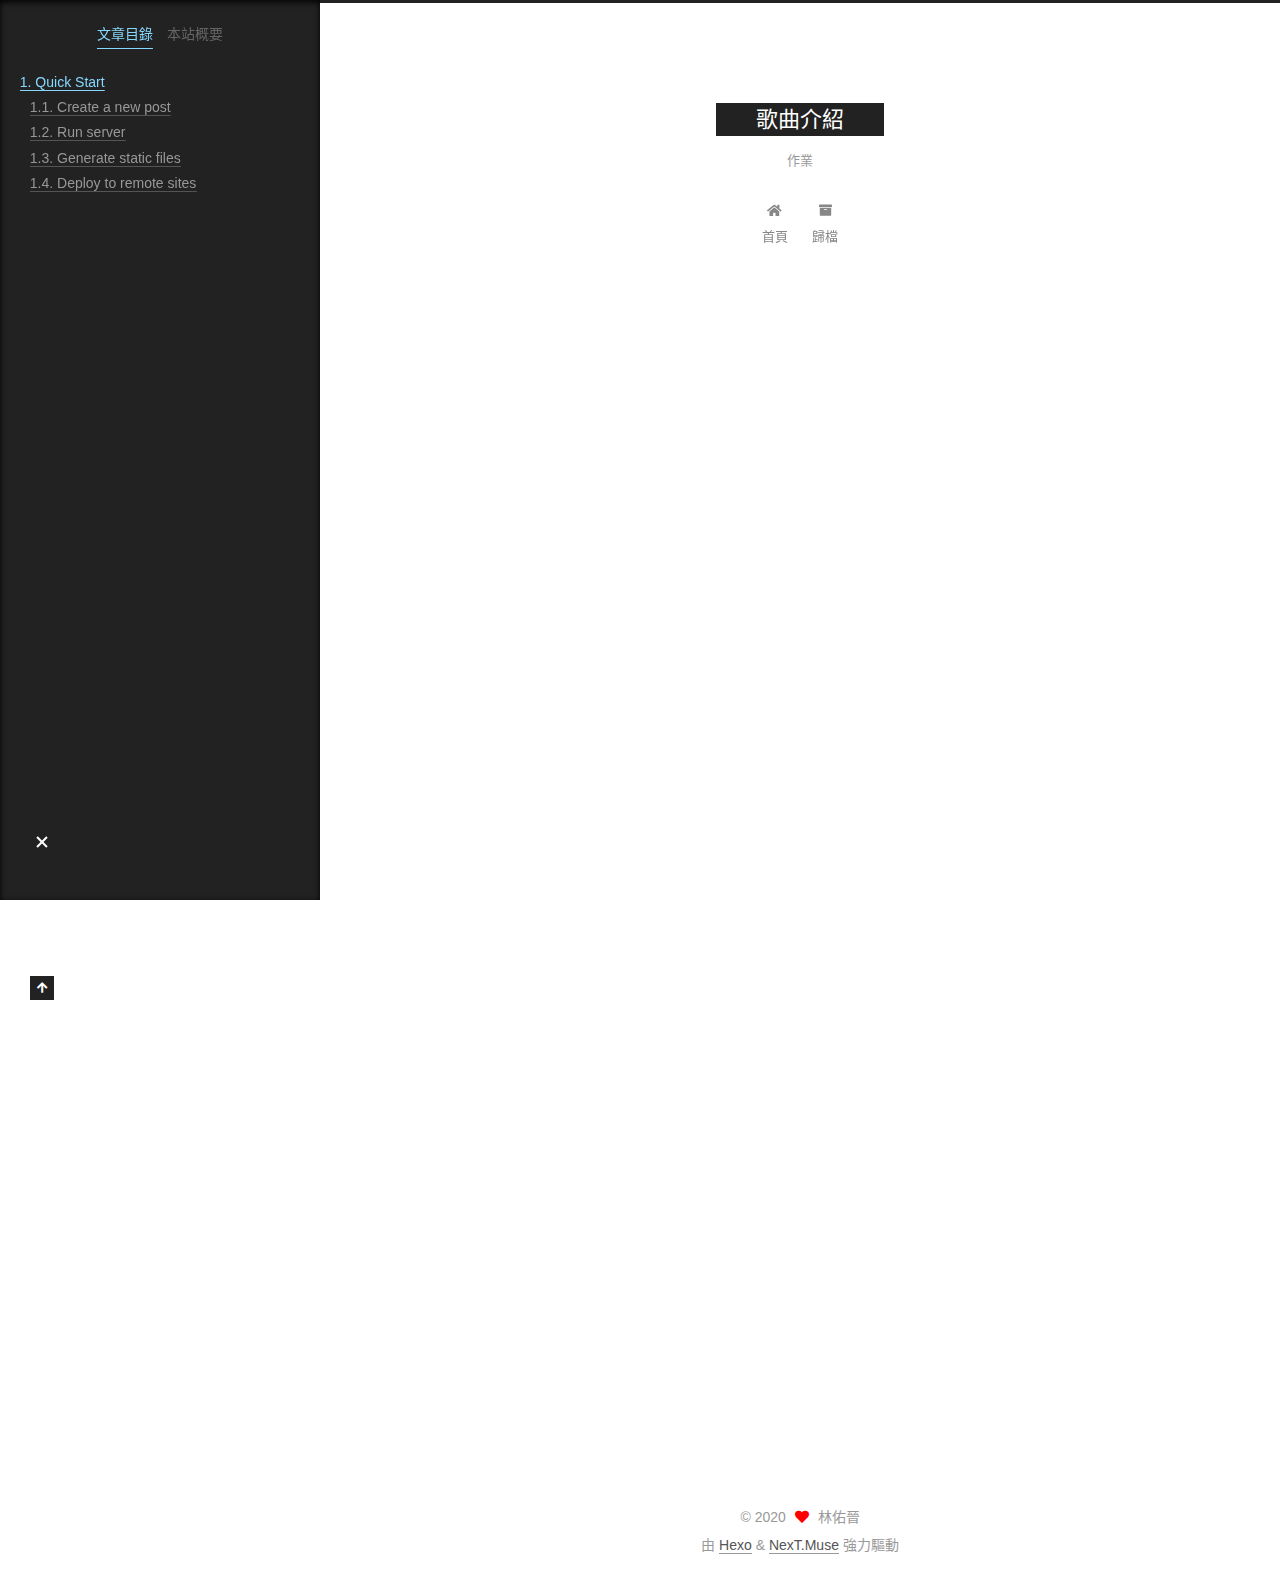
<file: 2020/04/25/hello-world/index.html>
<!DOCTYPE html>
<html lang="zh-TW">
<head>
  <meta charset="UTF-8">
<meta name="viewport" content="width=device-width, initial-scale=1, maximum-scale=2">
<meta name="theme-color" content="#222">
<meta name="generator" content="Hexo 4.2.0">
  <link rel="apple-touch-icon" sizes="180x180" href="/images/apple-touch-icon-next.png">
  <link rel="icon" type="image/png" sizes="32x32" href="/images/favicon-32x32-next.png">
  <link rel="icon" type="image/png" sizes="16x16" href="/images/favicon-16x16-next.png">
  <link rel="mask-icon" href="/images/logo.svg" color="#222">

<link rel="stylesheet" href="/css/main.css">


<link rel="stylesheet" href="/lib/font-awesome/css/all.min.css">

<script id="hexo-configurations">
    var NexT = window.NexT || {};
    var CONFIG = {"hostname":"lin-youjin.github.io","root":"/","scheme":"Muse","version":"7.8.0","exturl":false,"sidebar":{"position":"left","display":"post","padding":18,"offset":12,"onmobile":false},"copycode":{"enable":false,"show_result":false,"style":null},"back2top":{"enable":true,"sidebar":false,"scrollpercent":false},"bookmark":{"enable":false,"color":"#222","save":"auto"},"fancybox":false,"mediumzoom":false,"lazyload":false,"pangu":false,"comments":{"style":"tabs","active":null,"storage":true,"lazyload":false,"nav":null},"algolia":{"hits":{"per_page":10},"labels":{"input_placeholder":"Search for Posts","hits_empty":"We didn't find any results for the search: ${query}","hits_stats":"${hits} results found in ${time} ms"}},"localsearch":{"enable":false,"trigger":"auto","top_n_per_article":1,"unescape":false,"preload":false},"motion":{"enable":true,"async":false,"transition":{"post_block":"fadeIn","post_header":"slideDownIn","post_body":"slideDownIn","coll_header":"slideLeftIn","sidebar":"slideUpIn"}},"path":"search.xml"};
  </script>

  <meta name="description" content="Welcome to Hexo! This is your very first post. Check documentation for more info. If you get any problems when using Hexo, you can find the answer in troubleshooting or you can ask me on GitHub. Quick">
<meta property="og:type" content="article">
<meta property="og:title" content="hello-world">
<meta property="og:url" content="http://lin-youjin.github.io/2020/04/25/hello-world/index.html">
<meta property="og:site_name" content="歌曲介紹">
<meta property="og:description" content="Welcome to Hexo! This is your very first post. Check documentation for more info. If you get any problems when using Hexo, you can find the answer in troubleshooting or you can ask me on GitHub. Quick">
<meta property="og:locale" content="zh_TW">
<meta property="article:published_time" content="2020-04-25T05:59:28.195Z">
<meta property="article:modified_time" content="2020-05-11T10:42:07.741Z">
<meta property="article:author" content="林佑晉">
<meta property="article:tag" content="程設">
<meta name="twitter:card" content="summary">

<link rel="canonical" href="http://lin-youjin.github.io/2020/04/25/hello-world/">


<script id="page-configurations">
  // https://hexo.io/docs/variables.html
  CONFIG.page = {
    sidebar: "",
    isHome : false,
    isPost : true,
    lang   : 'zh-TW'
  };
</script>

  <title>hello-world | 歌曲介紹</title>
  






  <noscript>
  <style>
  .use-motion .brand,
  .use-motion .menu-item,
  .sidebar-inner,
  .use-motion .post-block,
  .use-motion .pagination,
  .use-motion .comments,
  .use-motion .post-header,
  .use-motion .post-body,
  .use-motion .collection-header { opacity: initial; }

  .use-motion .site-title,
  .use-motion .site-subtitle {
    opacity: initial;
    top: initial;
  }

  .use-motion .logo-line-before i { left: initial; }
  .use-motion .logo-line-after i { right: initial; }
  </style>
</noscript>

</head>

<body itemscope itemtype="http://schema.org/WebPage">
  <div class="container use-motion">
    <div class="headband"></div>

    <header class="header" itemscope itemtype="http://schema.org/WPHeader">
      <div class="header-inner"><div class="site-brand-container">
  <div class="site-nav-toggle">
    <div class="toggle" aria-label="切換導航欄">
      <span class="toggle-line toggle-line-first"></span>
      <span class="toggle-line toggle-line-middle"></span>
      <span class="toggle-line toggle-line-last"></span>
    </div>
  </div>

  <div class="site-meta">

    <a href="/" class="brand" rel="start">
      <span class="logo-line-before"><i></i></span>
      <h1 class="site-title">歌曲介紹</h1>
      <span class="logo-line-after"><i></i></span>
    </a>
      <p class="site-subtitle" itemprop="description">作業</p>
  </div>

  <div class="site-nav-right">
    <div class="toggle popup-trigger">
    </div>
  </div>
</div>




<nav class="site-nav">
  <ul id="menu" class="main-menu menu">
        <li class="menu-item menu-item-home">

    <a href="/" rel="section"><i class="fa fa-home fa-fw"></i>首頁</a>

  </li>
        <li class="menu-item menu-item-archives">

    <a href="/archives/" rel="section"><i class="fa fa-archive fa-fw"></i>歸檔</a>

  </li>
  </ul>
</nav>




</div>
    </header>

    
  <div class="back-to-top">
    <i class="fa fa-arrow-up"></i>
    <span>0%</span>
  </div>


    <main class="main">
      <div class="main-inner">
        <div class="content-wrap">
          

          <div class="content post posts-expand">
            

    
  
  
  <article itemscope itemtype="http://schema.org/Article" class="post-block" lang="zh-TW">
    <link itemprop="mainEntityOfPage" href="http://lin-youjin.github.io/2020/04/25/hello-world/">

    <span hidden itemprop="author" itemscope itemtype="http://schema.org/Person">
      <meta itemprop="image" content="/images/avatar.gif">
      <meta itemprop="name" content="林佑晉">
      <meta itemprop="description" content="作業">
    </span>

    <span hidden itemprop="publisher" itemscope itemtype="http://schema.org/Organization">
      <meta itemprop="name" content="歌曲介紹">
    </span>
      <header class="post-header">
        <h1 class="post-title" itemprop="name headline">
          hello-world
        </h1>

        <div class="post-meta">
            <span class="post-meta-item">
              <span class="post-meta-item-icon">
                <i class="far fa-calendar"></i>
              </span>
              <span class="post-meta-item-text">發表於</span>

              <time title="創建時間：2020-04-25 13:59:28" itemprop="dateCreated datePublished" datetime="2020-04-25T13:59:28+08:00">2020-04-25</time>
            </span>
              <span class="post-meta-item">
                <span class="post-meta-item-icon">
                  <i class="far fa-calendar-check"></i>
                </span>
                <span class="post-meta-item-text">更新於</span>
                <time title="修改時間：2020-05-11 18:42:07" itemprop="dateModified" datetime="2020-05-11T18:42:07+08:00">2020-05-11</time>
              </span>

          

        </div>
      </header>

    
    
    
    <div class="post-body" itemprop="articleBody">

      
        <p>Welcome to <a href="https://hexo.io/" target="_blank" rel="noopener">Hexo</a>! This is your very first post. Check <a href="https://hexo.io/docs/" target="_blank" rel="noopener">documentation</a> for more info. If you get any problems when using Hexo, you can find the answer in <a href="https://hexo.io/docs/troubleshooting.html" target="_blank" rel="noopener">troubleshooting</a> or you can ask me on <a href="https://github.com/hexojs/hexo/issues" target="_blank" rel="noopener">GitHub</a>.</p>
<h2 id="Quick-Start"><a href="#Quick-Start" class="headerlink" title="Quick Start"></a>Quick Start</h2><h3 id="Create-a-new-post"><a href="#Create-a-new-post" class="headerlink" title="Create a new post"></a>Create a new post</h3><figure class="highlight bash"><table><tr><td class="gutter"><pre><span class="line">1</span><br></pre></td><td class="code"><pre><span class="line">$ hexo new <span class="string">"My New Post"</span></span><br></pre></td></tr></table></figure>

<p>More info: <a href="https://hexo.io/docs/writing.html" target="_blank" rel="noopener">Writing</a></p>
<h3 id="Run-server"><a href="#Run-server" class="headerlink" title="Run server"></a>Run server</h3><figure class="highlight bash"><table><tr><td class="gutter"><pre><span class="line">1</span><br></pre></td><td class="code"><pre><span class="line">$ hexo server</span><br></pre></td></tr></table></figure>

<p>More info: <a href="https://hexo.io/docs/server.html" target="_blank" rel="noopener">Server</a></p>
<h3 id="Generate-static-files"><a href="#Generate-static-files" class="headerlink" title="Generate static files"></a>Generate static files</h3><figure class="highlight bash"><table><tr><td class="gutter"><pre><span class="line">1</span><br></pre></td><td class="code"><pre><span class="line">$ hexo generate</span><br></pre></td></tr></table></figure>

<p>More info: <a href="https://hexo.io/docs/generating.html" target="_blank" rel="noopener">Generating</a></p>
<h3 id="Deploy-to-remote-sites"><a href="#Deploy-to-remote-sites" class="headerlink" title="Deploy to remote sites"></a>Deploy to remote sites</h3><figure class="highlight bash"><table><tr><td class="gutter"><pre><span class="line">1</span><br></pre></td><td class="code"><pre><span class="line">$ hexo deploy</span><br></pre></td></tr></table></figure>

<p>More info: <a href="https://hexo.io/docs/one-command-deployment.html" target="_blank" rel="noopener">Deployment</a></p>

    </div>

    
    
    

      <footer class="post-footer">

        


        
    <div class="post-nav">
      <div class="post-nav-item"></div>
      <div class="post-nav-item">
    <a href="/2020/05/11/DoneForMe/" rel="next" title="DoneForMe">
      DoneForMe <i class="fa fa-chevron-right"></i>
    </a></div>
    </div>
      </footer>
    
  </article>
  
  
  



          </div>
          

<script>
  window.addEventListener('tabs:register', () => {
    let { activeClass } = CONFIG.comments;
    if (CONFIG.comments.storage) {
      activeClass = localStorage.getItem('comments_active') || activeClass;
    }
    if (activeClass) {
      let activeTab = document.querySelector(`a[href="#comment-${activeClass}"]`);
      if (activeTab) {
        activeTab.click();
      }
    }
  });
  if (CONFIG.comments.storage) {
    window.addEventListener('tabs:click', event => {
      if (!event.target.matches('.tabs-comment .tab-content .tab-pane')) return;
      let commentClass = event.target.classList[1];
      localStorage.setItem('comments_active', commentClass);
    });
  }
</script>

        </div>
          
  
  <div class="toggle sidebar-toggle">
    <span class="toggle-line toggle-line-first"></span>
    <span class="toggle-line toggle-line-middle"></span>
    <span class="toggle-line toggle-line-last"></span>
  </div>

  <aside class="sidebar">
    <div class="sidebar-inner">

      <ul class="sidebar-nav motion-element">
        <li class="sidebar-nav-toc">
          文章目錄
        </li>
        <li class="sidebar-nav-overview">
          本站概要
        </li>
      </ul>

      <!--noindex-->
      <div class="post-toc-wrap sidebar-panel">
          <div class="post-toc motion-element"><ol class="nav"><li class="nav-item nav-level-2"><a class="nav-link" href="#Quick-Start"><span class="nav-number">1.</span> <span class="nav-text">Quick Start</span></a><ol class="nav-child"><li class="nav-item nav-level-3"><a class="nav-link" href="#Create-a-new-post"><span class="nav-number">1.1.</span> <span class="nav-text">Create a new post</span></a></li><li class="nav-item nav-level-3"><a class="nav-link" href="#Run-server"><span class="nav-number">1.2.</span> <span class="nav-text">Run server</span></a></li><li class="nav-item nav-level-3"><a class="nav-link" href="#Generate-static-files"><span class="nav-number">1.3.</span> <span class="nav-text">Generate static files</span></a></li><li class="nav-item nav-level-3"><a class="nav-link" href="#Deploy-to-remote-sites"><span class="nav-number">1.4.</span> <span class="nav-text">Deploy to remote sites</span></a></li></ol></li></ol></div>
      </div>
      <!--/noindex-->

      <div class="site-overview-wrap sidebar-panel">
        <div class="site-author motion-element" itemprop="author" itemscope itemtype="http://schema.org/Person">
  <p class="site-author-name" itemprop="name">林佑晉</p>
  <div class="site-description" itemprop="description">作業</div>
</div>
<div class="site-state-wrap motion-element">
  <nav class="site-state">
      <div class="site-state-item site-state-posts">
          <a href="/archives/">
        
          <span class="site-state-item-count">2</span>
          <span class="site-state-item-name">文章</span>
        </a>
      </div>
  </nav>
</div>



      </div>

    </div>
  </aside>
  <div id="sidebar-dimmer"></div>


      </div>
    </main>

    <footer class="footer">
      <div class="footer-inner">
        

        

<div class="copyright">
  
  &copy; 
  <span itemprop="copyrightYear">2020</span>
  <span class="with-love">
    <i class="fa fa-heart"></i>
  </span>
  <span class="author" itemprop="copyrightHolder">林佑晉</span>
</div>
  <div class="powered-by">由 <a href="https://hexo.io/" class="theme-link" rel="noopener" target="_blank">Hexo</a> & <a href="https://muse.theme-next.org/" class="theme-link" rel="noopener" target="_blank">NexT.Muse</a> 強力驅動
  </div>

        








      </div>
    </footer>
  </div>

  
  <script src="/lib/anime.min.js"></script>
  <script src="/lib/velocity/velocity.min.js"></script>
  <script src="/lib/velocity/velocity.ui.min.js"></script>

<script src="/js/utils.js"></script>

<script src="/js/motion.js"></script>


<script src="/js/schemes/muse.js"></script>


<script src="/js/next-boot.js"></script>




  















  

  

</body>
</html>
</file>
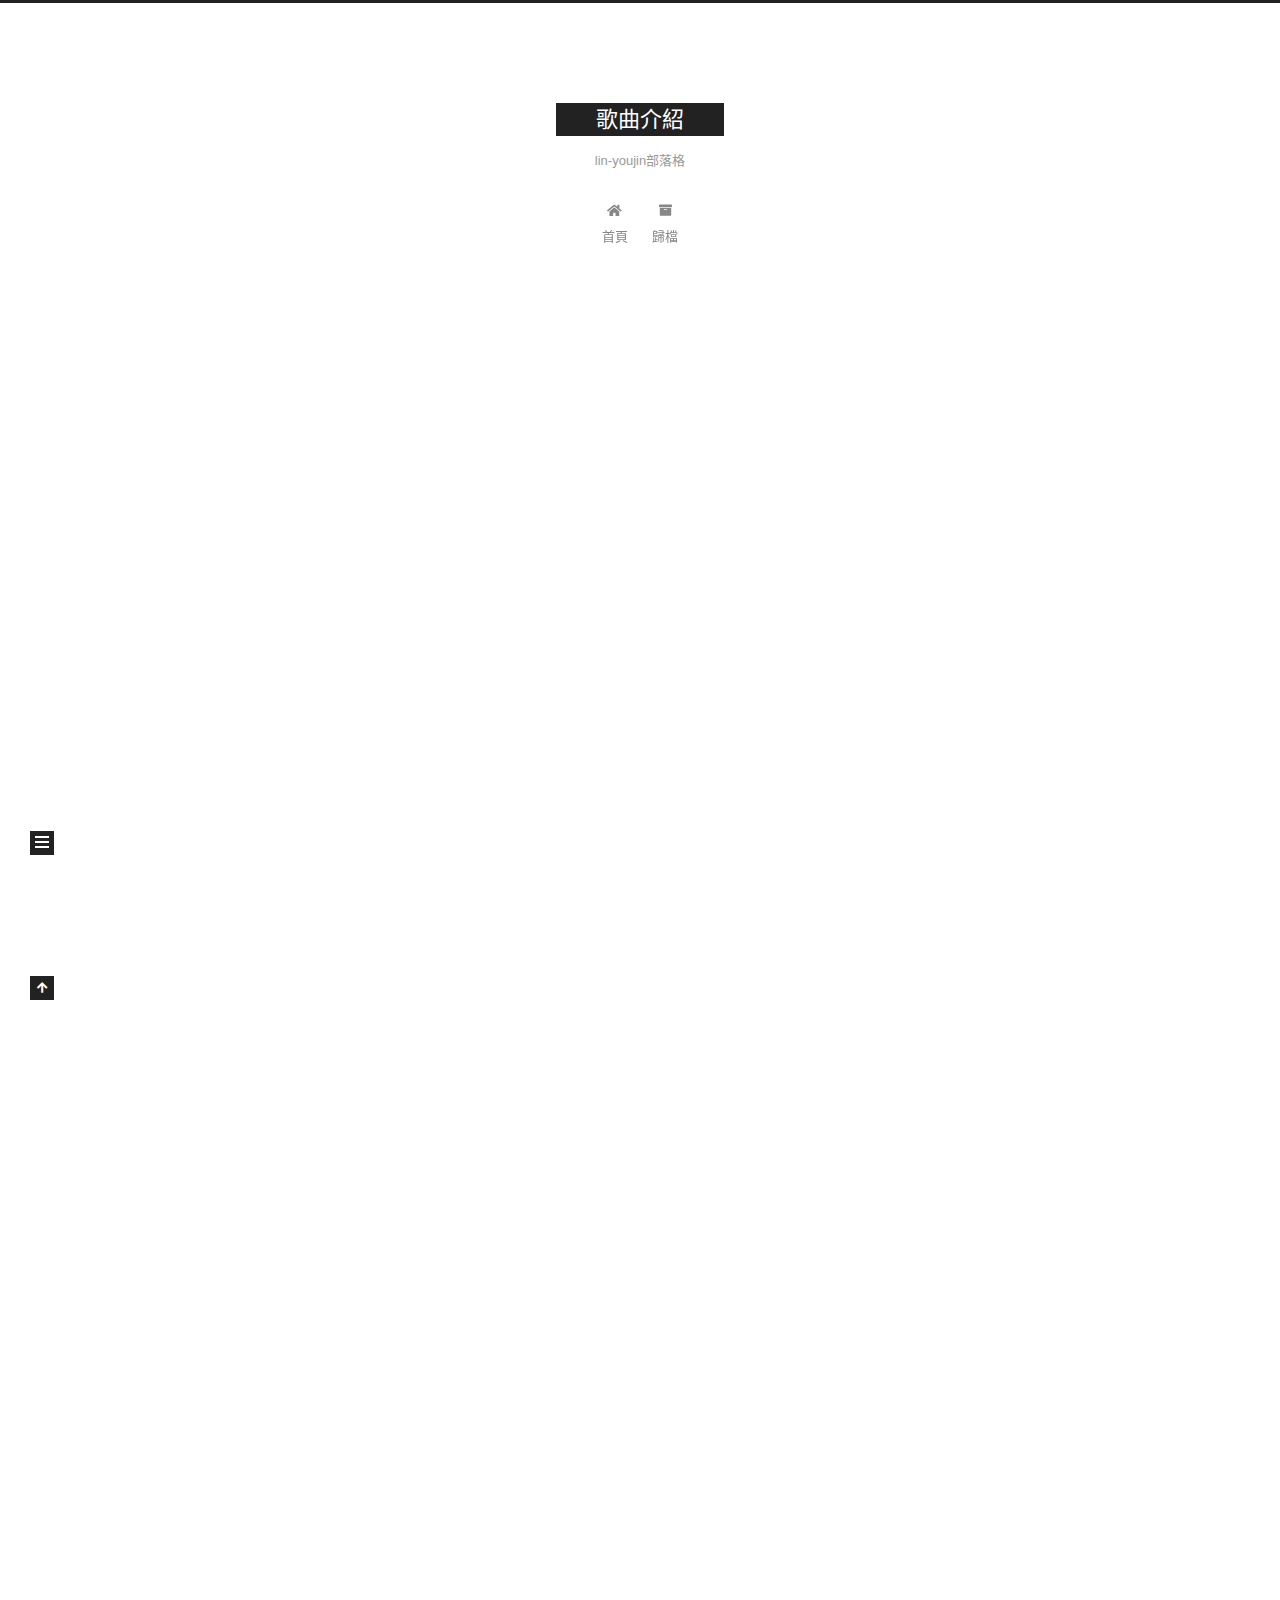
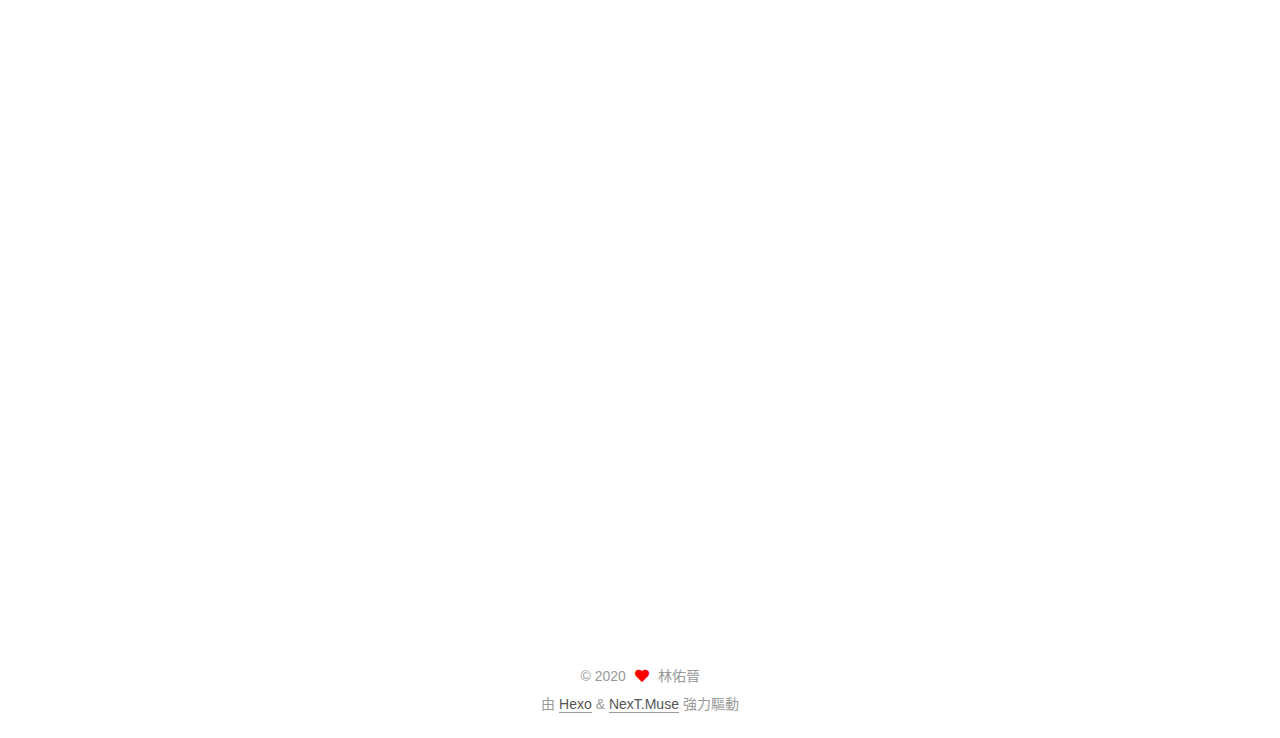
<file: 2020/05/11/DoneForMe/index.html>
<!DOCTYPE html>
<html lang="zh-TW">
<head>
  <meta charset="UTF-8">
<meta name="viewport" content="width=device-width, initial-scale=1, maximum-scale=2">
<meta name="theme-color" content="#222">
<meta name="generator" content="Hexo 4.2.0">
  <link rel="apple-touch-icon" sizes="180x180" href="/images/apple-touch-icon-next.png">
  <link rel="icon" type="image/png" sizes="32x32" href="/images/favicon-32x32-next.png">
  <link rel="icon" type="image/png" sizes="16x16" href="/images/favicon-16x16-next.png">
  <link rel="mask-icon" href="/images/logo.svg" color="#222">

<link rel="stylesheet" href="/css/main.css">


<link rel="stylesheet" href="/lib/font-awesome/css/all.min.css">

<script id="hexo-configurations">
    var NexT = window.NexT || {};
    var CONFIG = {"hostname":"lin-youjin.github.io","root":"/","scheme":"Muse","version":"7.8.0","exturl":false,"sidebar":{"position":"left","display":"post","padding":18,"offset":12,"onmobile":false},"copycode":{"enable":false,"show_result":false,"style":null},"back2top":{"enable":true,"sidebar":false,"scrollpercent":false},"bookmark":{"enable":false,"color":"#222","save":"auto"},"fancybox":false,"mediumzoom":false,"lazyload":false,"pangu":false,"comments":{"style":"tabs","active":null,"storage":true,"lazyload":false,"nav":null},"algolia":{"hits":{"per_page":10},"labels":{"input_placeholder":"Search for Posts","hits_empty":"We didn't find any results for the search: ${query}","hits_stats":"${hits} results found in ${time} ms"}},"localsearch":{"enable":false,"trigger":"auto","top_n_per_article":1,"unescape":false,"preload":false},"motion":{"enable":true,"async":false,"transition":{"post_block":"fadeIn","post_header":"slideDownIn","post_body":"slideDownIn","coll_header":"slideLeftIn","sidebar":"slideUpIn"}},"path":"search.xml"};
  </script>

  <meta name="description" content="都抹去 就連留給你的最後記憶也是希望能 不留下和你在一起的記憶無法再靠近你一步這樣的心態過於可怕請把你的記憶都帶走吧全部抹去能夠擦除地一乾二淨嗎能夠從你這裡脫身嗎連曾經愛過的記憶也都能全部騰空嗎無法實現更多我無法靠近更多像瘋子般的奔去往你不在的地方愛情已經離開留下的是苦痛你留給我的記憶成為了刺哪怕一切都消失哪怕全部都抹去讓你得以休息會離開的 無法擁有的我知道那是你會送走的 與你的記憶會全部拋棄">
<meta property="og:type" content="article">
<meta property="og:title" content="DoneForMe">
<meta property="og:url" content="http://lin-youjin.github.io/2020/05/11/DoneForMe/index.html">
<meta property="og:site_name" content="歌曲介紹">
<meta property="og:description" content="都抹去 就連留給你的最後記憶也是希望能 不留下和你在一起的記憶無法再靠近你一步這樣的心態過於可怕請把你的記憶都帶走吧全部抹去能夠擦除地一乾二淨嗎能夠從你這裡脫身嗎連曾經愛過的記憶也都能全部騰空嗎無法實現更多我無法靠近更多像瘋子般的奔去往你不在的地方愛情已經離開留下的是苦痛你留給我的記憶成為了刺哪怕一切都消失哪怕全部都抹去讓你得以休息會離開的 無法擁有的我知道那是你會送走的 與你的記憶會全部拋棄">
<meta property="og:locale" content="zh_TW">
<meta property="article:published_time" content="2020-05-11T10:43:12.000Z">
<meta property="article:modified_time" content="2020-05-11T13:42:35.409Z">
<meta property="article:author" content="林佑晉">
<meta property="article:tag" content="程設">
<meta name="twitter:card" content="summary">

<link rel="canonical" href="http://lin-youjin.github.io/2020/05/11/DoneForMe/">


<script id="page-configurations">
  // https://hexo.io/docs/variables.html
  CONFIG.page = {
    sidebar: "",
    isHome : false,
    isPost : true,
    lang   : 'zh-TW'
  };
</script>

  <title>DoneForMe | 歌曲介紹</title>
  






  <noscript>
  <style>
  .use-motion .brand,
  .use-motion .menu-item,
  .sidebar-inner,
  .use-motion .post-block,
  .use-motion .pagination,
  .use-motion .comments,
  .use-motion .post-header,
  .use-motion .post-body,
  .use-motion .collection-header { opacity: initial; }

  .use-motion .site-title,
  .use-motion .site-subtitle {
    opacity: initial;
    top: initial;
  }

  .use-motion .logo-line-before i { left: initial; }
  .use-motion .logo-line-after i { right: initial; }
  </style>
</noscript>

</head>

<body itemscope itemtype="http://schema.org/WebPage">
  <div class="container use-motion">
    <div class="headband"></div>

    <header class="header" itemscope itemtype="http://schema.org/WPHeader">
      <div class="header-inner"><div class="site-brand-container">
  <div class="site-nav-toggle">
    <div class="toggle" aria-label="切換導航欄">
      <span class="toggle-line toggle-line-first"></span>
      <span class="toggle-line toggle-line-middle"></span>
      <span class="toggle-line toggle-line-last"></span>
    </div>
  </div>

  <div class="site-meta">

    <a href="/" class="brand" rel="start">
      <span class="logo-line-before"><i></i></span>
      <h1 class="site-title">歌曲介紹</h1>
      <span class="logo-line-after"><i></i></span>
    </a>
      <p class="site-subtitle" itemprop="description">lin-youjin部落格</p>
  </div>

  <div class="site-nav-right">
    <div class="toggle popup-trigger">
    </div>
  </div>
</div>




<nav class="site-nav">
  <ul id="menu" class="main-menu menu">
        <li class="menu-item menu-item-home">

    <a href="/" rel="section"><i class="fa fa-home fa-fw"></i>首頁</a>

  </li>
        <li class="menu-item menu-item-archives">

    <a href="/archives/" rel="section"><i class="fa fa-archive fa-fw"></i>歸檔</a>

  </li>
  </ul>
</nav>




</div>
    </header>

    
  <div class="back-to-top">
    <i class="fa fa-arrow-up"></i>
    <span>0%</span>
  </div>


    <main class="main">
      <div class="main-inner">
        <div class="content-wrap">
          

          <div class="content post posts-expand">
            

    
  
  
  <article itemscope itemtype="http://schema.org/Article" class="post-block" lang="zh-TW">
    <link itemprop="mainEntityOfPage" href="http://lin-youjin.github.io/2020/05/11/DoneForMe/">

    <span hidden itemprop="author" itemscope itemtype="http://schema.org/Person">
      <meta itemprop="image" content="/images/avatar.gif">
      <meta itemprop="name" content="林佑晉">
      <meta itemprop="description" content="作業">
    </span>

    <span hidden itemprop="publisher" itemscope itemtype="http://schema.org/Organization">
      <meta itemprop="name" content="歌曲介紹">
    </span>
      <header class="post-header">
        <h1 class="post-title" itemprop="name headline">
          DoneForMe
        </h1>

        <div class="post-meta">
            <span class="post-meta-item">
              <span class="post-meta-item-icon">
                <i class="far fa-calendar"></i>
              </span>
              <span class="post-meta-item-text">發表於</span>
              

              <time title="創建時間：2020-05-11 18:43:12 / 修改時間：21:42:35" itemprop="dateCreated datePublished" datetime="2020-05-11T18:43:12+08:00">2020-05-11</time>
            </span>

          

        </div>
      </header>

    
    
    
    <div class="post-body" itemprop="articleBody">

      
        <iframe frameborder="no" border="0" marginwidth="0" marginheight="0" width=520 height=86 src="//music.163.com/outchain/player?type=2&id=1385179994&auto=1&height=66"></iframe>

<p>都抹去 就連留給你的最後記憶也是希望能 不留下和你在一起的記憶<br>無法再靠近你一步<br>這樣的心態過於可怕<br>請把你的記憶都帶走吧<br>全部抹去<br>能夠擦除地一乾二淨嗎<br>能夠從你這裡脫身嗎<br>連曾經愛過的記憶<br>也都能全部騰空嗎<br>無法實現更多<br>我無法靠近更多<br>像瘋子般的奔去<br>往你不在的地方<br>愛情已經離開<br>留下的是苦痛<br>你留給我的<br>記憶成為了刺<br>哪怕一切都消失<br>哪怕全部都抹去<br>讓你得以休息<br>會離開的 無法擁有的<br>我知道那是你<br>會送走的 與你的記憶會全部拋棄<br>無法再靠近你一步<br>這樣的心態過於可怕<br>請把你的記憶都帶走吧<br>全部抹去<br>請從我的記憶中離開吧<br>連你的記憶也都帶走吧<br>請都抹去吧 連你的思念也是<br>再怎麼想念 也不會想念<br>所有的一瞬間 都忘記吧 全都遺忘<br>連你微小的痕跡也是<br>都抹去 就連留給你的最後記憶也是<br>希望能 不留下和你在一起的記憶<br>無法再靠近你一步<br>這樣的心態過於可怕<br>請把你的記憶都帶走吧<br>全部抹去<br>只能夠離開你<br>只能夠漸漸離去<br>這樣的我 求你原諒<br>總有一天 我們會再次見面</p>

    </div>

    
    
    

      <footer class="post-footer">

        


        
    <div class="post-nav">
      <div class="post-nav-item"></div>
      <div class="post-nav-item">
    <a href="/2020/05/11/DoneForMe%E6%AD%8C%E6%9B%B2/" rel="next" title="dinosaur">
      dinosaur <i class="fa fa-chevron-right"></i>
    </a></div>
    </div>
      </footer>
    
  </article>
  
  
  



          </div>
          

<script>
  window.addEventListener('tabs:register', () => {
    let { activeClass } = CONFIG.comments;
    if (CONFIG.comments.storage) {
      activeClass = localStorage.getItem('comments_active') || activeClass;
    }
    if (activeClass) {
      let activeTab = document.querySelector(`a[href="#comment-${activeClass}"]`);
      if (activeTab) {
        activeTab.click();
      }
    }
  });
  if (CONFIG.comments.storage) {
    window.addEventListener('tabs:click', event => {
      if (!event.target.matches('.tabs-comment .tab-content .tab-pane')) return;
      let commentClass = event.target.classList[1];
      localStorage.setItem('comments_active', commentClass);
    });
  }
</script>

        </div>
          
  
  <div class="toggle sidebar-toggle">
    <span class="toggle-line toggle-line-first"></span>
    <span class="toggle-line toggle-line-middle"></span>
    <span class="toggle-line toggle-line-last"></span>
  </div>

  <aside class="sidebar">
    <div class="sidebar-inner">

      <ul class="sidebar-nav motion-element">
        <li class="sidebar-nav-toc">
          文章目錄
        </li>
        <li class="sidebar-nav-overview">
          本站概要
        </li>
      </ul>

      <!--noindex-->
      <div class="post-toc-wrap sidebar-panel">
      </div>
      <!--/noindex-->

      <div class="site-overview-wrap sidebar-panel">
        <div class="site-author motion-element" itemprop="author" itemscope itemtype="http://schema.org/Person">
  <p class="site-author-name" itemprop="name">林佑晉</p>
  <div class="site-description" itemprop="description">作業</div>
</div>
<div class="site-state-wrap motion-element">
  <nav class="site-state">
      <div class="site-state-item site-state-posts">
          <a href="/archives/">
        
          <span class="site-state-item-count">2</span>
          <span class="site-state-item-name">文章</span>
        </a>
      </div>
  </nav>
</div>



      </div>

    </div>
  </aside>
  <div id="sidebar-dimmer"></div>


      </div>
    </main>

    <footer class="footer">
      <div class="footer-inner">
        

        

<div class="copyright">
  
  &copy; 
  <span itemprop="copyrightYear">2020</span>
  <span class="with-love">
    <i class="fa fa-heart"></i>
  </span>
  <span class="author" itemprop="copyrightHolder">林佑晉</span>
</div>
  <div class="powered-by">由 <a href="https://hexo.io/" class="theme-link" rel="noopener" target="_blank">Hexo</a> & <a href="https://muse.theme-next.org/" class="theme-link" rel="noopener" target="_blank">NexT.Muse</a> 強力驅動
  </div>

        








      </div>
    </footer>
  </div>

  
  <script src="/lib/anime.min.js"></script>
  <script src="/lib/velocity/velocity.min.js"></script>
  <script src="/lib/velocity/velocity.ui.min.js"></script>

<script src="/js/utils.js"></script>

<script src="/js/motion.js"></script>


<script src="/js/schemes/muse.js"></script>


<script src="/js/next-boot.js"></script>




  















  

  

</body>
</html>
</file>
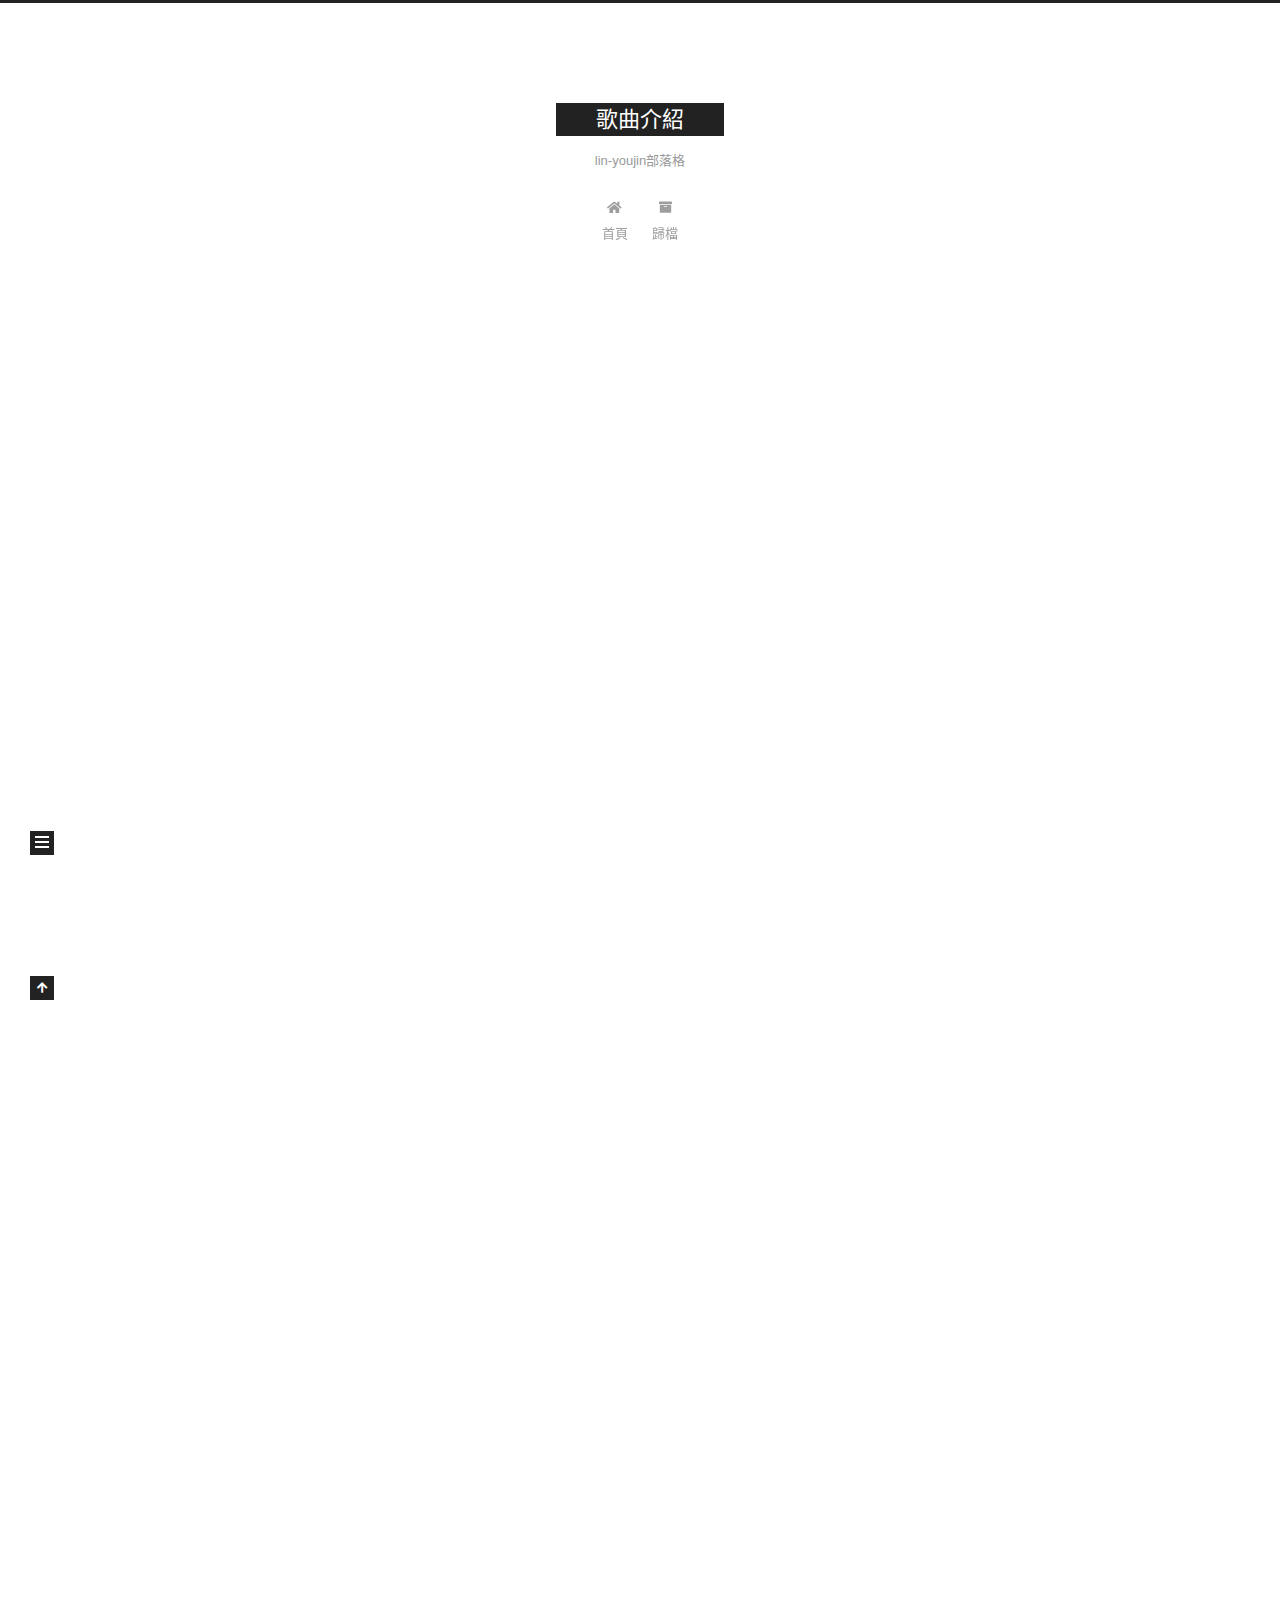
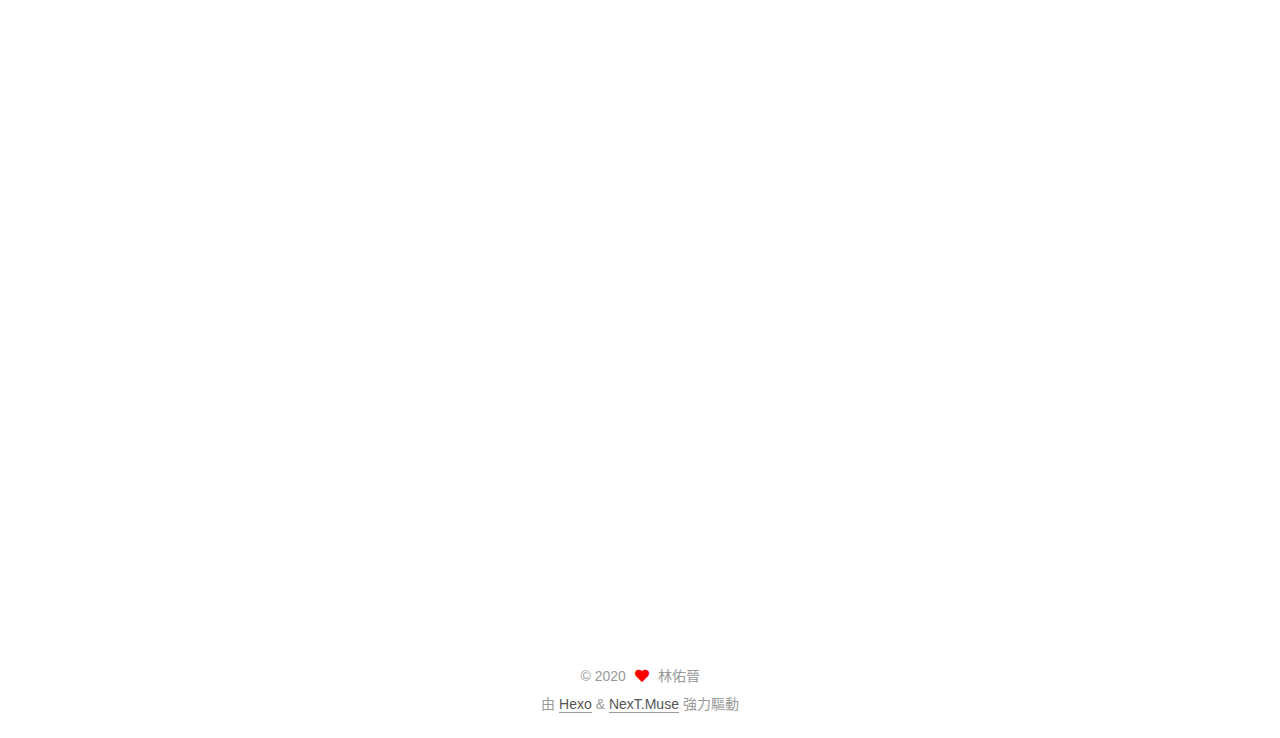
<file: 2020/05/11/DoneForMe歌曲/index.html>
<!DOCTYPE html>
<html lang="zh-TW">
<head>
  <meta charset="UTF-8">
<meta name="viewport" content="width=device-width, initial-scale=1, maximum-scale=2">
<meta name="theme-color" content="#222">
<meta name="generator" content="Hexo 4.2.0">
  <link rel="apple-touch-icon" sizes="180x180" href="/images/apple-touch-icon-next.png">
  <link rel="icon" type="image/png" sizes="32x32" href="/images/favicon-32x32-next.png">
  <link rel="icon" type="image/png" sizes="16x16" href="/images/favicon-16x16-next.png">
  <link rel="mask-icon" href="/images/logo.svg" color="#222">

<link rel="stylesheet" href="/css/main.css">


<link rel="stylesheet" href="/lib/font-awesome/css/all.min.css">

<script id="hexo-configurations">
    var NexT = window.NexT || {};
    var CONFIG = {"hostname":"lin-youjin.github.io","root":"/","scheme":"Muse","version":"7.8.0","exturl":false,"sidebar":{"position":"left","display":"post","padding":18,"offset":12,"onmobile":false},"copycode":{"enable":false,"show_result":false,"style":null},"back2top":{"enable":true,"sidebar":false,"scrollpercent":false},"bookmark":{"enable":false,"color":"#222","save":"auto"},"fancybox":false,"mediumzoom":false,"lazyload":false,"pangu":false,"comments":{"style":"tabs","active":null,"storage":true,"lazyload":false,"nav":null},"algolia":{"hits":{"per_page":10},"labels":{"input_placeholder":"Search for Posts","hits_empty":"We didn't find any results for the search: ${query}","hits_stats":"${hits} results found in ${time} ms"}},"localsearch":{"enable":false,"trigger":"auto","top_n_per_article":1,"unescape":false,"preload":false},"motion":{"enable":true,"async":false,"transition":{"post_block":"fadeIn","post_header":"slideDownIn","post_body":"slideDownIn","coll_header":"slideLeftIn","sidebar":"slideUpIn"}},"path":"search.xml"};
  </script>

  <meta name="description" content="나의 옛날 동네옛날 동네 반지하 빌라엔네 가족 오순 도순오순 도순 잘 살고 있었네화장실 문 밑엔 쥐가 파놓은 구멍이매일 밤 뒤척거리시던 아버지No problem난 아무것도 몰랐거든아직도 그때가 생생해무서울게 없었던 어리기만 한 나를펄쩍 뛰게 한펄쩍 뛰게 한펄쩍 뛰게 한Dinosaur, dinosaur어릴 적 내 꿈에 나온 dinosaur어릴 적 내 꿈에">
<meta property="og:type" content="article">
<meta property="og:title" content="dinosaur">
<meta property="og:url" content="http://lin-youjin.github.io/2020/05/11/DoneForMe%E6%AD%8C%E6%9B%B2/index.html">
<meta property="og:site_name" content="歌曲介紹">
<meta property="og:description" content="나의 옛날 동네옛날 동네 반지하 빌라엔네 가족 오순 도순오순 도순 잘 살고 있었네화장실 문 밑엔 쥐가 파놓은 구멍이매일 밤 뒤척거리시던 아버지No problem난 아무것도 몰랐거든아직도 그때가 생생해무서울게 없었던 어리기만 한 나를펄쩍 뛰게 한펄쩍 뛰게 한펄쩍 뛰게 한Dinosaur, dinosaur어릴 적 내 꿈에 나온 dinosaur어릴 적 내 꿈에">
<meta property="og:locale" content="zh_TW">
<meta property="article:published_time" content="2020-05-11T12:01:21.000Z">
<meta property="article:modified_time" content="2020-05-11T16:11:48.042Z">
<meta property="article:author" content="林佑晉">
<meta property="article:tag" content="程設">
<meta name="twitter:card" content="summary">

<link rel="canonical" href="http://lin-youjin.github.io/2020/05/11/DoneForMe%E6%AD%8C%E6%9B%B2/">


<script id="page-configurations">
  // https://hexo.io/docs/variables.html
  CONFIG.page = {
    sidebar: "",
    isHome : false,
    isPost : true,
    lang   : 'zh-TW'
  };
</script>

  <title>dinosaur | 歌曲介紹</title>
  






  <noscript>
  <style>
  .use-motion .brand,
  .use-motion .menu-item,
  .sidebar-inner,
  .use-motion .post-block,
  .use-motion .pagination,
  .use-motion .comments,
  .use-motion .post-header,
  .use-motion .post-body,
  .use-motion .collection-header { opacity: initial; }

  .use-motion .site-title,
  .use-motion .site-subtitle {
    opacity: initial;
    top: initial;
  }

  .use-motion .logo-line-before i { left: initial; }
  .use-motion .logo-line-after i { right: initial; }
  </style>
</noscript>

</head>

<body itemscope itemtype="http://schema.org/WebPage">
  <div class="container use-motion">
    <div class="headband"></div>

    <header class="header" itemscope itemtype="http://schema.org/WPHeader">
      <div class="header-inner"><div class="site-brand-container">
  <div class="site-nav-toggle">
    <div class="toggle" aria-label="切換導航欄">
      <span class="toggle-line toggle-line-first"></span>
      <span class="toggle-line toggle-line-middle"></span>
      <span class="toggle-line toggle-line-last"></span>
    </div>
  </div>

  <div class="site-meta">

    <a href="/" class="brand" rel="start">
      <span class="logo-line-before"><i></i></span>
      <h1 class="site-title">歌曲介紹</h1>
      <span class="logo-line-after"><i></i></span>
    </a>
      <p class="site-subtitle" itemprop="description">lin-youjin部落格</p>
  </div>

  <div class="site-nav-right">
    <div class="toggle popup-trigger">
    </div>
  </div>
</div>




<nav class="site-nav">
  <ul id="menu" class="main-menu menu">
        <li class="menu-item menu-item-home">

    <a href="/" rel="section"><i class="fa fa-home fa-fw"></i>首頁</a>

  </li>
        <li class="menu-item menu-item-archives">

    <a href="/archives/" rel="section"><i class="fa fa-archive fa-fw"></i>歸檔</a>

  </li>
  </ul>
</nav>




</div>
    </header>

    
  <div class="back-to-top">
    <i class="fa fa-arrow-up"></i>
    <span>0%</span>
  </div>


    <main class="main">
      <div class="main-inner">
        <div class="content-wrap">
          

          <div class="content post posts-expand">
            

    
  
  
  <article itemscope itemtype="http://schema.org/Article" class="post-block" lang="zh-TW">
    <link itemprop="mainEntityOfPage" href="http://lin-youjin.github.io/2020/05/11/DoneForMe%E6%AD%8C%E6%9B%B2/">

    <span hidden itemprop="author" itemscope itemtype="http://schema.org/Person">
      <meta itemprop="image" content="/images/avatar.gif">
      <meta itemprop="name" content="林佑晉">
      <meta itemprop="description" content="作業">
    </span>

    <span hidden itemprop="publisher" itemscope itemtype="http://schema.org/Organization">
      <meta itemprop="name" content="歌曲介紹">
    </span>
      <header class="post-header">
        <h1 class="post-title" itemprop="name headline">
          dinosaur
        </h1>

        <div class="post-meta">
            <span class="post-meta-item">
              <span class="post-meta-item-icon">
                <i class="far fa-calendar"></i>
              </span>
              <span class="post-meta-item-text">發表於</span>

              <time title="創建時間：2020-05-11 20:01:21" itemprop="dateCreated datePublished" datetime="2020-05-11T20:01:21+08:00">2020-05-11</time>
            </span>
              <span class="post-meta-item">
                <span class="post-meta-item-icon">
                  <i class="far fa-calendar-check"></i>
                </span>
                <span class="post-meta-item-text">更新於</span>
                <time title="修改時間：2020-05-12 00:11:48" itemprop="dateModified" datetime="2020-05-12T00:11:48+08:00">2020-05-12</time>
              </span>

          

        </div>
      </header>

    
    
    
    <div class="post-body" itemprop="articleBody">

      
        <iframe frameborder="no" border="0" marginwidth="0" marginheight="0" width=520 height=86 src="//music.163.com/outchain/player?type=2&id=1429811778&auto=0&height=66"></iframe>

<p>나의 옛날 동네<br>옛날 동네 반지하 빌라엔<br>네 가족 오순 도순<br>오순 도순 잘 살고 있었네<br>화장실 문 밑엔 쥐가 파놓은 구멍이<br>매일 밤 뒤척거리시던 아버지<br>No problem<br>난 아무것도 몰랐거든<br>아직도 그때가 생생해<br>무서울게 없었던 어리기만 한 나를<br>펄쩍 뛰게 한<br>펄쩍 뛰게 한<br>펄쩍 뛰게 한<br>Dinosaur, dinosaur<br>어릴 적 내 꿈에 나온 dinosaur<br>어릴 적 내 꿈에 나온 dinosaur<br>비명과 함께 깼네<br>함께 깼네 네 가족이 다 같이<br>따스한 이부자리<br>이부자리 두 발로 걷어찼지<br>엄마는 날 안아줘<br>내 못 감추는 울먹임<br>TV 보며 진정하라 하셨지<br>깜빡깜빡 거리네<br>까만 방이 번쩍거리네<br>아직도 그 꿈이 생생해<br>무서울게 없었던 어리기만 한 나를<br>펄쩍 뛰게 한<br>펄쩍 뛰게 한<br>펄쩍 뛰게 한<br>Dinosaur, dinosaur<br>어릴 적 내 꿈에 나온 dinosaur<br>어릴 적 내 꿈에 나온 dinosaur<br>우리 집 창문을 부수고<br>내 가족에게 포효하던<br>널 다시 만나면<br>그땐 너보다 더 크게 소리 지를래<br>더 크게 소리 지를래<br>더 크게 소리 지를래<br>더 크게 소리 지를래<br>Dinosaur, dinosaur<br>어릴 적 내 꿈에 나온 dinosaur<br>어릴 적 내 꿈에 나온 dinosaur</p>

    </div>

    
    
    

      <footer class="post-footer">

        


        
    <div class="post-nav">
      <div class="post-nav-item">
    <a href="/2020/05/11/DoneForMe/" rel="prev" title="DoneForMe">
      <i class="fa fa-chevron-left"></i> DoneForMe
    </a></div>
      <div class="post-nav-item"></div>
    </div>
      </footer>
    
  </article>
  
  
  



          </div>
          

<script>
  window.addEventListener('tabs:register', () => {
    let { activeClass } = CONFIG.comments;
    if (CONFIG.comments.storage) {
      activeClass = localStorage.getItem('comments_active') || activeClass;
    }
    if (activeClass) {
      let activeTab = document.querySelector(`a[href="#comment-${activeClass}"]`);
      if (activeTab) {
        activeTab.click();
      }
    }
  });
  if (CONFIG.comments.storage) {
    window.addEventListener('tabs:click', event => {
      if (!event.target.matches('.tabs-comment .tab-content .tab-pane')) return;
      let commentClass = event.target.classList[1];
      localStorage.setItem('comments_active', commentClass);
    });
  }
</script>

        </div>
          
  
  <div class="toggle sidebar-toggle">
    <span class="toggle-line toggle-line-first"></span>
    <span class="toggle-line toggle-line-middle"></span>
    <span class="toggle-line toggle-line-last"></span>
  </div>

  <aside class="sidebar">
    <div class="sidebar-inner">

      <ul class="sidebar-nav motion-element">
        <li class="sidebar-nav-toc">
          文章目錄
        </li>
        <li class="sidebar-nav-overview">
          本站概要
        </li>
      </ul>

      <!--noindex-->
      <div class="post-toc-wrap sidebar-panel">
      </div>
      <!--/noindex-->

      <div class="site-overview-wrap sidebar-panel">
        <div class="site-author motion-element" itemprop="author" itemscope itemtype="http://schema.org/Person">
  <p class="site-author-name" itemprop="name">林佑晉</p>
  <div class="site-description" itemprop="description">作業</div>
</div>
<div class="site-state-wrap motion-element">
  <nav class="site-state">
      <div class="site-state-item site-state-posts">
          <a href="/archives/">
        
          <span class="site-state-item-count">2</span>
          <span class="site-state-item-name">文章</span>
        </a>
      </div>
  </nav>
</div>



      </div>

    </div>
  </aside>
  <div id="sidebar-dimmer"></div>


      </div>
    </main>

    <footer class="footer">
      <div class="footer-inner">
        

        

<div class="copyright">
  
  &copy; 
  <span itemprop="copyrightYear">2020</span>
  <span class="with-love">
    <i class="fa fa-heart"></i>
  </span>
  <span class="author" itemprop="copyrightHolder">林佑晉</span>
</div>
  <div class="powered-by">由 <a href="https://hexo.io/" class="theme-link" rel="noopener" target="_blank">Hexo</a> & <a href="https://muse.theme-next.org/" class="theme-link" rel="noopener" target="_blank">NexT.Muse</a> 強力驅動
  </div>

        








      </div>
    </footer>
  </div>

  
  <script src="/lib/anime.min.js"></script>
  <script src="/lib/velocity/velocity.min.js"></script>
  <script src="/lib/velocity/velocity.ui.min.js"></script>

<script src="/js/utils.js"></script>

<script src="/js/motion.js"></script>


<script src="/js/schemes/muse.js"></script>


<script src="/js/next-boot.js"></script>




  















  

  

</body>
</html>
</file>
<file: css/main.css>
:root {
  --body-bg-color: #fff;
  --content-bg-color: #fff;
  --card-bg-color: #f5f5f5;
  --text-color: #555;
  --blockquote-color: #666;
  --link-color: #555;
  --link-hover-color: #222;
  --brand-color: #fff;
  --brand-hover-color: #fff;
  --table-row-odd-bg-color: #f9f9f9;
  --table-row-hover-bg-color: #f5f5f5;
  --menu-item-bg-color: #f5f5f5;
  --btn-default-bg: #222;
  --btn-default-color: #fff;
  --btn-default-border-color: #222;
  --btn-default-hover-bg: #fff;
  --btn-default-hover-color: #222;
  --btn-default-hover-border-color: #222;
}
html {
  line-height: 1.15; /* 1 */
  -webkit-text-size-adjust: 100%; /* 2 */
}
body {
  margin: 0;
}
main {
  display: block;
}
h1 {
  font-size: 2em;
  margin: 0.67em 0;
}
hr {
  box-sizing: content-box; /* 1 */
  height: 0; /* 1 */
  overflow: visible; /* 2 */
}
pre {
  font-family: monospace, monospace; /* 1 */
  font-size: 1em; /* 2 */
}
a {
  background: transparent;
}
abbr[title] {
  border-bottom: none; /* 1 */
  text-decoration: underline; /* 2 */
  text-decoration: underline dotted; /* 2 */
}
b,
strong {
  font-weight: bolder;
}
code,
kbd,
samp {
  font-family: monospace, monospace; /* 1 */
  font-size: 1em; /* 2 */
}
small {
  font-size: 80%;
}
sub,
sup {
  font-size: 75%;
  line-height: 0;
  position: relative;
  vertical-align: baseline;
}
sub {
  bottom: -0.25em;
}
sup {
  top: -0.5em;
}
img {
  border-style: none;
}
button,
input,
optgroup,
select,
textarea {
  font-family: inherit; /* 1 */
  font-size: 100%; /* 1 */
  line-height: 1.15; /* 1 */
  margin: 0; /* 2 */
}
button,
input {
/* 1 */
  overflow: visible;
}
button,
select {
/* 1 */
  text-transform: none;
}
button,
[type='button'],
[type='reset'],
[type='submit'] {
  -webkit-appearance: button;
}
button::-moz-focus-inner,
[type='button']::-moz-focus-inner,
[type='reset']::-moz-focus-inner,
[type='submit']::-moz-focus-inner {
  border-style: none;
  padding: 0;
}
button:-moz-focusring,
[type='button']:-moz-focusring,
[type='reset']:-moz-focusring,
[type='submit']:-moz-focusring {
  outline: 1px dotted ButtonText;
}
fieldset {
  padding: 0.35em 0.75em 0.625em;
}
legend {
  box-sizing: border-box; /* 1 */
  color: inherit; /* 2 */
  display: table; /* 1 */
  max-width: 100%; /* 1 */
  padding: 0; /* 3 */
  white-space: normal; /* 1 */
}
progress {
  vertical-align: baseline;
}
textarea {
  overflow: auto;
}
[type='checkbox'],
[type='radio'] {
  box-sizing: border-box; /* 1 */
  padding: 0; /* 2 */
}
[type='number']::-webkit-inner-spin-button,
[type='number']::-webkit-outer-spin-button {
  height: auto;
}
[type='search'] {
  outline-offset: -2px; /* 2 */
  -webkit-appearance: textfield; /* 1 */
}
[type='search']::-webkit-search-decoration {
  -webkit-appearance: none;
}
::-webkit-file-upload-button {
  font: inherit; /* 2 */
  -webkit-appearance: button; /* 1 */
}
details {
  display: block;
}
summary {
  display: list-item;
}
template {
  display: none;
}
[hidden] {
  display: none;
}
::selection {
  background: #262a30;
  color: #eee;
}
html,
body {
  height: 100%;
}
body {
  background: var(--body-bg-color);
  color: var(--text-color);
  font-family: 'Lato', "PingFang SC", "Microsoft YaHei", sans-serif;
  font-size: 1em;
  line-height: 2;
}
@media (max-width: 991px) {
  body {
    padding-left: 0 !important;
    padding-right: 0 !important;
  }
}
h1,
h2,
h3,
h4,
h5,
h6 {
  font-family: 'Lato', "PingFang SC", "Microsoft YaHei", sans-serif;
  font-weight: bold;
  line-height: 1.5;
  margin: 20px 0 15px;
}
h1 {
  font-size: 1.5em;
}
h2 {
  font-size: 1.375em;
}
h3 {
  font-size: 1.25em;
}
h4 {
  font-size: 1.125em;
}
h5 {
  font-size: 1em;
}
h6 {
  font-size: 0.875em;
}
p {
  margin: 0 0 20px 0;
}
a,
span.exturl {
  border-bottom: 1px solid #999;
  color: var(--link-color);
  outline: 0;
  text-decoration: none;
  overflow-wrap: break-word;
  word-wrap: break-word;
  cursor: pointer;
}
a:hover,
span.exturl:hover {
  border-bottom-color: var(--link-hover-color);
  color: var(--link-hover-color);
}
iframe,
img,
video {
  display: block;
  margin-left: auto;
  margin-right: auto;
  max-width: 100%;
}
hr {
  background-image: repeating-linear-gradient(-45deg, #ddd, #ddd 4px, transparent 4px, transparent 8px);
  border: 0;
  height: 3px;
  margin: 40px 0;
}
blockquote {
  border-left: 4px solid #ddd;
  color: var(--blockquote-color);
  margin: 0;
  padding: 0 15px;
}
blockquote cite::before {
  content: '-';
  padding: 0 5px;
}
dt {
  font-weight: bold;
}
dd {
  margin: 0;
  padding: 0;
}
kbd {
  background-color: #f5f5f5;
  background-image: linear-gradient(#eee, #fff, #eee);
  border: 1px solid #ccc;
  border-radius: 0.2em;
  box-shadow: 0.1em 0.1em 0.2em rgba(0,0,0,0.1);
  color: #555;
  font-family: inherit;
  padding: 0.1em 0.3em;
  white-space: nowrap;
}
.table-container {
  overflow: auto;
}
table {
  border-collapse: collapse;
  border-spacing: 0;
  font-size: 0.875em;
  margin: 0 0 20px 0;
  width: 100%;
}
tbody tr:nth-of-type(odd) {
  background: var(--table-row-odd-bg-color);
}
tbody tr:hover {
  background: var(--table-row-hover-bg-color);
}
caption,
th,
td {
  font-weight: normal;
  padding: 8px;
  vertical-align: middle;
}
th,
td {
  border: 1px solid #ddd;
  border-bottom: 3px solid #ddd;
}
th {
  font-weight: 700;
  padding-bottom: 10px;
}
td {
  border-bottom-width: 1px;
}
.btn {
  background: var(--btn-default-bg);
  border: 2px solid var(--btn-default-border-color);
  border-radius: 0;
  color: var(--btn-default-color);
  display: inline-block;
  font-size: 0.875em;
  line-height: 2;
  padding: 0 20px;
  text-decoration: none;
  transition-property: background-color;
  transition-delay: 0s;
  transition-duration: 0.2s;
  transition-timing-function: ease-in-out;
}
.btn:hover {
  background: var(--btn-default-hover-bg);
  border-color: var(--btn-default-hover-border-color);
  color: var(--btn-default-hover-color);
}
.btn + .btn {
  margin: 0 0 8px 8px;
}
.btn .fa-fw {
  text-align: left;
  width: 1.285714285714286em;
}
.toggle {
  line-height: 0;
}
.toggle .toggle-line {
  background: #fff;
  display: inline-block;
  height: 2px;
  left: 0;
  position: relative;
  top: 0;
  transition: all 0.4s;
  vertical-align: top;
  width: 100%;
}
.toggle .toggle-line:not(:first-child) {
  margin-top: 3px;
}
.toggle.toggle-arrow .toggle-line-first {
  left: 50%;
  top: 2px;
  transform: rotate(45deg);
  width: 50%;
}
.toggle.toggle-arrow .toggle-line-middle {
  left: 2px;
  width: 90%;
}
.toggle.toggle-arrow .toggle-line-last {
  left: 50%;
  top: -2px;
  transform: rotate(-45deg);
  width: 50%;
}
.toggle.toggle-close .toggle-line-first {
  transform: rotate(-45deg);
  top: 5px;
}
.toggle.toggle-close .toggle-line-middle {
  opacity: 0;
}
.toggle.toggle-close .toggle-line-last {
  transform: rotate(45deg);
  top: -5px;
}
.highlight,
pre {
  background: #f7f7f7;
  color: #4d4d4c;
  line-height: 1.6;
  margin: 0 auto 20px;
}
pre,
code {
  font-family: consolas, Menlo, monospace, "PingFang SC", "Microsoft YaHei";
}
code {
  background: #eee;
  border-radius: 3px;
  color: #555;
  padding: 2px 4px;
  overflow-wrap: break-word;
  word-wrap: break-word;
}
.highlight *::selection {
  background: #d6d6d6;
}
.highlight pre {
  border: 0;
  margin: 0;
  padding: 10px 0;
}
.highlight table {
  border: 0;
  margin: 0;
  width: auto;
}
.highlight td {
  border: 0;
  padding: 0;
}
.highlight figcaption {
  background: #eff2f3;
  color: #4d4d4c;
  display: flex;
  font-size: 0.875em;
  justify-content: space-between;
  line-height: 1.2;
  padding: 0.5em;
}
.highlight figcaption a {
  color: #4d4d4c;
}
.highlight figcaption a:hover {
  border-bottom-color: #4d4d4c;
}
.highlight .gutter {
  -moz-user-select: none;
  -ms-user-select: none;
  -webkit-user-select: none;
  user-select: none;
}
.highlight .gutter pre {
  background: #eff2f3;
  color: #869194;
  padding-left: 10px;
  padding-right: 10px;
  text-align: right;
}
.highlight .code pre {
  background: #f7f7f7;
  padding-left: 10px;
  width: 100%;
}
.gist table {
  width: auto;
}
.gist table td {
  border: 0;
}
pre {
  overflow: auto;
  padding: 10px;
}
pre code {
  background: none;
  color: #4d4d4c;
  font-size: 0.875em;
  padding: 0;
  text-shadow: none;
}
pre .deletion {
  background: #fdd;
}
pre .addition {
  background: #dfd;
}
pre .meta {
  color: #eab700;
  -moz-user-select: none;
  -ms-user-select: none;
  -webkit-user-select: none;
  user-select: none;
}
pre .comment {
  color: #8e908c;
}
pre .variable,
pre .attribute,
pre .tag,
pre .name,
pre .regexp,
pre .ruby .constant,
pre .xml .tag .title,
pre .xml .pi,
pre .xml .doctype,
pre .html .doctype,
pre .css .id,
pre .css .class,
pre .css .pseudo {
  color: #c82829;
}
pre .number,
pre .preprocessor,
pre .built_in,
pre .builtin-name,
pre .literal,
pre .params,
pre .constant,
pre .command {
  color: #f5871f;
}
pre .ruby .class .title,
pre .css .rules .attribute,
pre .string,
pre .symbol,
pre .value,
pre .inheritance,
pre .header,
pre .ruby .symbol,
pre .xml .cdata,
pre .special,
pre .formula {
  color: #718c00;
}
pre .title,
pre .css .hexcolor {
  color: #3e999f;
}
pre .function,
pre .python .decorator,
pre .python .title,
pre .ruby .function .title,
pre .ruby .title .keyword,
pre .perl .sub,
pre .javascript .title,
pre .coffeescript .title {
  color: #4271ae;
}
pre .keyword,
pre .javascript .function {
  color: #8959a8;
}
.blockquote-center {
  border-left: none;
  margin: 40px 0;
  padding: 0;
  position: relative;
  text-align: center;
}
.blockquote-center .fa {
  display: block;
  opacity: 0.6;
  position: absolute;
  width: 100%;
}
.blockquote-center .fa-quote-left {
  border-top: 1px solid #ccc;
  text-align: left;
  top: -20px;
}
.blockquote-center .fa-quote-right {
  border-bottom: 1px solid #ccc;
  text-align: right;
  bottom: -20px;
}
.blockquote-center p,
.blockquote-center div {
  text-align: center;
}
.post-body .group-picture img {
  margin: 0 auto;
  padding: 0 3px;
}
.group-picture-row {
  margin-bottom: 6px;
  overflow: hidden;
}
.group-picture-column {
  float: left;
  margin-bottom: 10px;
}
.post-body .label {
  color: #555;
  display: inline;
  padding: 0 2px;
}
.post-body .label.default {
  background: #f0f0f0;
}
.post-body .label.primary {
  background: #efe6f7;
}
.post-body .label.info {
  background: #e5f2f8;
}
.post-body .label.success {
  background: #e7f4e9;
}
.post-body .label.warning {
  background: #fcf6e1;
}
.post-body .label.danger {
  background: #fae8eb;
}
.post-body .tabs {
  margin-bottom: 20px;
}
.post-body .tabs,
.tabs-comment {
  display: block;
  padding-top: 10px;
  position: relative;
}
.post-body .tabs ul.nav-tabs,
.tabs-comment ul.nav-tabs {
  display: flex;
  flex-wrap: wrap;
  margin: 0;
  margin-bottom: -1px;
  padding: 0;
}
@media (max-width: 413px) {
  .post-body .tabs ul.nav-tabs,
  .tabs-comment ul.nav-tabs {
    display: block;
    margin-bottom: 5px;
  }
}
.post-body .tabs ul.nav-tabs li.tab,
.tabs-comment ul.nav-tabs li.tab {
  border-bottom: 1px solid #ddd;
  border-left: 1px solid transparent;
  border-right: 1px solid transparent;
  border-top: 3px solid transparent;
  flex-grow: 1;
  list-style-type: none;
  border-radius: 0 0 0 0;
}
@media (max-width: 413px) {
  .post-body .tabs ul.nav-tabs li.tab,
  .tabs-comment ul.nav-tabs li.tab {
    border-bottom: 1px solid transparent;
    border-left: 3px solid transparent;
    border-right: 1px solid transparent;
    border-top: 1px solid transparent;
  }
}
@media (max-width: 413px) {
  .post-body .tabs ul.nav-tabs li.tab,
  .tabs-comment ul.nav-tabs li.tab {
    border-radius: 0;
  }
}
.post-body .tabs ul.nav-tabs li.tab a,
.tabs-comment ul.nav-tabs li.tab a {
  border-bottom: initial;
  display: block;
  line-height: 1.8;
  outline: 0;
  padding: 0.25em 0.75em;
  text-align: center;
  transition-delay: 0s;
  transition-duration: 0.2s;
  transition-timing-function: ease-out;
}
.post-body .tabs ul.nav-tabs li.tab a i,
.tabs-comment ul.nav-tabs li.tab a i {
  width: 1.285714285714286em;
}
.post-body .tabs ul.nav-tabs li.tab.active,
.tabs-comment ul.nav-tabs li.tab.active {
  border-bottom: 1px solid transparent;
  border-left: 1px solid #ddd;
  border-right: 1px solid #ddd;
  border-top: 3px solid #fc6423;
}
@media (max-width: 413px) {
  .post-body .tabs ul.nav-tabs li.tab.active,
  .tabs-comment ul.nav-tabs li.tab.active {
    border-bottom: 1px solid #ddd;
    border-left: 3px solid #fc6423;
    border-right: 1px solid #ddd;
    border-top: 1px solid #ddd;
  }
}
.post-body .tabs ul.nav-tabs li.tab.active a,
.tabs-comment ul.nav-tabs li.tab.active a {
  color: var(--link-color);
  cursor: default;
}
.post-body .tabs .tab-content .tab-pane,
.tabs-comment .tab-content .tab-pane {
  border: 1px solid #ddd;
  border-top: 0;
  padding: 20px 20px 0 20px;
  border-radius: 0;
}
.post-body .tabs .tab-content .tab-pane:not(.active),
.tabs-comment .tab-content .tab-pane:not(.active) {
  display: none;
}
.post-body .tabs .tab-content .tab-pane.active,
.tabs-comment .tab-content .tab-pane.active {
  display: block;
}
.post-body .tabs .tab-content .tab-pane.active:nth-of-type(1),
.tabs-comment .tab-content .tab-pane.active:nth-of-type(1) {
  border-radius: 0 0 0 0;
}
@media (max-width: 413px) {
  .post-body .tabs .tab-content .tab-pane.active:nth-of-type(1),
  .tabs-comment .tab-content .tab-pane.active:nth-of-type(1) {
    border-radius: 0;
  }
}
.post-body .note {
  border-radius: 3px;
  margin-bottom: 20px;
  padding: 1em;
  position: relative;
  border: 1px solid #eee;
  border-left-width: 5px;
}
.post-body .note h2,
.post-body .note h3,
.post-body .note h4,
.post-body .note h5,
.post-body .note h6 {
  margin-top: 0;
  border-bottom: initial;
  margin-bottom: 0;
  padding-top: 0;
}
.post-body .note p:first-child,
.post-body .note ul:first-child,
.post-body .note ol:first-child,
.post-body .note table:first-child,
.post-body .note pre:first-child,
.post-body .note blockquote:first-child,
.post-body .note img:first-child {
  margin-top: 0;
}
.post-body .note p:last-child,
.post-body .note ul:last-child,
.post-body .note ol:last-child,
.post-body .note table:last-child,
.post-body .note pre:last-child,
.post-body .note blockquote:last-child,
.post-body .note img:last-child {
  margin-bottom: 0;
}
.post-body .note.default {
  border-left-color: #777;
}
.post-body .note.default h2,
.post-body .note.default h3,
.post-body .note.default h4,
.post-body .note.default h5,
.post-body .note.default h6 {
  color: #777;
}
.post-body .note.primary {
  border-left-color: #6f42c1;
}
.post-body .note.primary h2,
.post-body .note.primary h3,
.post-body .note.primary h4,
.post-body .note.primary h5,
.post-body .note.primary h6 {
  color: #6f42c1;
}
.post-body .note.info {
  border-left-color: #428bca;
}
.post-body .note.info h2,
.post-body .note.info h3,
.post-body .note.info h4,
.post-body .note.info h5,
.post-body .note.info h6 {
  color: #428bca;
}
.post-body .note.success {
  border-left-color: #5cb85c;
}
.post-body .note.success h2,
.post-body .note.success h3,
.post-body .note.success h4,
.post-body .note.success h5,
.post-body .note.success h6 {
  color: #5cb85c;
}
.post-body .note.warning {
  border-left-color: #f0ad4e;
}
.post-body .note.warning h2,
.post-body .note.warning h3,
.post-body .note.warning h4,
.post-body .note.warning h5,
.post-body .note.warning h6 {
  color: #f0ad4e;
}
.post-body .note.danger {
  border-left-color: #d9534f;
}
.post-body .note.danger h2,
.post-body .note.danger h3,
.post-body .note.danger h4,
.post-body .note.danger h5,
.post-body .note.danger h6 {
  color: #d9534f;
}
.pagination .prev,
.pagination .next,
.pagination .page-number,
.pagination .space {
  display: inline-block;
  margin: 0 10px;
  padding: 0 11px;
  position: relative;
  top: -1px;
}
@media (max-width: 767px) {
  .pagination .prev,
  .pagination .next,
  .pagination .page-number,
  .pagination .space {
    margin: 0 5px;
  }
}
.pagination {
  border-top: 1px solid #eee;
  margin: 120px 0 0;
  text-align: center;
}
.pagination .prev,
.pagination .next,
.pagination .page-number {
  border-bottom: 0;
  border-top: 1px solid #eee;
  transition-property: border-color;
  transition-delay: 0s;
  transition-duration: 0.2s;
  transition-timing-function: ease-in-out;
}
.pagination .prev:hover,
.pagination .next:hover,
.pagination .page-number:hover {
  border-top-color: #222;
}
.pagination .space {
  margin: 0;
  padding: 0;
}
.pagination .prev {
  margin-left: 0;
}
.pagination .next {
  margin-right: 0;
}
.pagination .page-number.current {
  background: #ccc;
  border-top-color: #ccc;
  color: #fff;
}
@media (max-width: 767px) {
  .pagination {
    border-top: none;
  }
  .pagination .prev,
  .pagination .next,
  .pagination .page-number {
    border-bottom: 1px solid #eee;
    border-top: 0;
    margin-bottom: 10px;
    padding: 0 10px;
  }
  .pagination .prev:hover,
  .pagination .next:hover,
  .pagination .page-number:hover {
    border-bottom-color: #222;
  }
}
.comments {
  margin-top: 60px;
  overflow: hidden;
}
.comment-button-group {
  display: flex;
  flex-wrap: wrap-reverse;
  justify-content: center;
  margin: 1em 0;
}
.comment-button-group .comment-button {
  margin: 0.1em 0.2em;
}
.comment-button-group .comment-button.active {
  background: var(--btn-default-hover-bg);
  border-color: var(--btn-default-hover-border-color);
  color: var(--btn-default-hover-color);
}
.comment-position {
  display: none;
}
.comment-position.active {
  display: block;
}
.tabs-comment {
  background: var(--content-bg-color);
  margin-top: 4em;
  padding-top: 0;
}
.tabs-comment .comments {
  border: 0;
  box-shadow: none;
  margin-top: 0;
  padding-top: 0;
}
.container {
  min-height: 100%;
  position: relative;
}
.main-inner {
  margin: 0 auto;
  width: 700px;
}
@media (min-width: 1200px) {
  .main-inner {
    width: 800px;
  }
}
@media (min-width: 1600px) {
  .main-inner {
    width: 900px;
  }
}
@media (max-width: 767px) {
  .content-wrap {
    padding: 0 20px;
  }
}
.header {
  background: transparent;
}
.header-inner {
  margin: 0 auto;
  width: 700px;
}
@media (min-width: 1200px) {
  .header-inner {
    width: 800px;
  }
}
@media (min-width: 1600px) {
  .header-inner {
    width: 900px;
  }
}
.site-brand-container {
  display: flex;
  flex-shrink: 0;
  padding: 0 10px;
}
.headband {
  background: #222;
  height: 3px;
}
.site-meta {
  flex-grow: 1;
  text-align: center;
}
@media (max-width: 767px) {
  .site-meta {
    text-align: center;
  }
}
.brand {
  border-bottom: none;
  color: var(--brand-color);
  display: inline-block;
  line-height: 1.375em;
  padding: 0 40px;
  position: relative;
}
.brand:hover {
  color: var(--brand-hover-color);
}
.site-title {
  font-family: 'Lato', "PingFang SC", "Microsoft YaHei", sans-serif;
  font-size: 1.375em;
  font-weight: normal;
  margin: 0;
}
.site-subtitle {
  color: #999;
  font-size: 0.8125em;
  margin: 10px 0;
}
.use-motion .brand {
  opacity: 0;
}
.use-motion .site-title,
.use-motion .site-subtitle,
.use-motion .custom-logo-image {
  opacity: 0;
  position: relative;
  top: -10px;
}
.site-nav-toggle,
.site-nav-right {
  display: none;
}
@media (max-width: 767px) {
  .site-nav-toggle,
  .site-nav-right {
    display: flex;
    flex-direction: column;
    justify-content: center;
  }
}
.site-nav-toggle .toggle,
.site-nav-right .toggle {
  color: var(--text-color);
  padding: 10px;
  width: 22px;
}
.site-nav-toggle .toggle .toggle-line,
.site-nav-right .toggle .toggle-line {
  background: var(--text-color);
  border-radius: 1px;
}
.site-nav {
  display: block;
}
@media (max-width: 767px) {
  .site-nav {
    clear: both;
    display: none;
  }
}
.site-nav.site-nav-on {
  display: block;
}
.menu {
  margin-top: 20px;
  padding-left: 0;
  text-align: center;
}
.menu-item {
  display: inline-block;
  list-style: none;
  margin: 0 10px;
}
@media (max-width: 767px) {
  .menu-item {
    display: block;
    margin-top: 10px;
  }
  .menu-item.menu-item-search {
    display: none;
  }
}
.menu-item a,
.menu-item span.exturl {
  border-bottom: 0;
  display: block;
  font-size: 0.8125em;
  transition-property: border-color;
  transition-delay: 0s;
  transition-duration: 0.2s;
  transition-timing-function: ease-in-out;
}
@media (hover: none) {
  .menu-item a:hover,
  .menu-item span.exturl:hover {
    border-bottom-color: transparent !important;
  }
}
.menu-item .fa,
.menu-item .fab,
.menu-item .far,
.menu-item .fas {
  margin-right: 8px;
}
.menu-item .badge {
  display: inline-block;
  font-weight: bold;
  line-height: 1;
  margin-left: 0.35em;
  margin-top: 0.35em;
  text-align: center;
  white-space: nowrap;
}
@media (max-width: 767px) {
  .menu-item .badge {
    float: right;
    margin-left: 0;
  }
}
.menu-item-active a,
.menu .menu-item a:hover,
.menu .menu-item span.exturl:hover {
  background: var(--menu-item-bg-color);
}
.use-motion .menu-item {
  opacity: 0;
}
.sidebar {
  background: #222;
  bottom: 0;
  box-shadow: inset 0 2px 6px #000;
  position: fixed;
  top: 0;
}
@media (max-width: 991px) {
  .sidebar {
    display: none;
  }
}
.sidebar-inner {
  color: #999;
  padding: 18px 10px;
  text-align: center;
}
.cc-license {
  margin-top: 10px;
  text-align: center;
}
.cc-license .cc-opacity {
  border-bottom: none;
  opacity: 0.7;
}
.cc-license .cc-opacity:hover {
  opacity: 0.9;
}
.cc-license img {
  display: inline-block;
}
.site-author-image {
  border: 2px solid #333;
  display: block;
  margin: 0 auto;
  max-width: 96px;
  padding: 2px;
}
.site-author-name {
  color: #f5f5f5;
  font-weight: normal;
  margin: 5px 0 0;
  text-align: center;
}
.site-description {
  color: #999;
  font-size: 1em;
  margin-top: 5px;
  text-align: center;
}
.links-of-author {
  margin-top: 15px;
}
.links-of-author a,
.links-of-author span.exturl {
  border-bottom-color: #555;
  display: inline-block;
  font-size: 0.8125em;
  margin-bottom: 10px;
  margin-right: 10px;
  vertical-align: middle;
}
.links-of-author a::before,
.links-of-author span.exturl::before {
  background: #9fffe8;
  border-radius: 50%;
  content: ' ';
  display: inline-block;
  height: 4px;
  margin-right: 3px;
  vertical-align: middle;
  width: 4px;
}
.sidebar-button {
  margin-top: 15px;
}
.sidebar-button a {
  border: 1px solid #fc6423;
  border-radius: 4px;
  color: #fc6423;
  display: inline-block;
  padding: 0 15px;
}
.sidebar-button a .fa,
.sidebar-button a .fab,
.sidebar-button a .far,
.sidebar-button a .fas {
  margin-right: 5px;
}
.sidebar-button a:hover {
  background: #fc6423;
  border: 1px solid #fc6423;
  color: #fff;
}
.sidebar-button a:hover .fa,
.sidebar-button a:hover .fab,
.sidebar-button a:hover .far,
.sidebar-button a:hover .fas {
  color: #fff;
}
.links-of-blogroll {
  font-size: 0.8125em;
  margin-top: 10px;
}
.links-of-blogroll-title {
  font-size: 0.875em;
  font-weight: 600;
  margin-top: 0;
}
.links-of-blogroll-list {
  list-style: none;
  margin: 0;
  padding: 0;
}
#sidebar-dimmer {
  display: none;
}
@media (max-width: 767px) {
  #sidebar-dimmer {
    background: #000;
    display: block;
    height: 100%;
    left: 100%;
    opacity: 0;
    position: fixed;
    top: 0;
    width: 100%;
    z-index: 1100;
  }
  .sidebar-active + #sidebar-dimmer {
    opacity: 0.7;
    transform: translateX(-100%);
    transition: opacity 0.5s;
  }
}
.sidebar-nav {
  margin: 0;
  padding-bottom: 20px;
  padding-left: 0;
}
.sidebar-nav li {
  border-bottom: 1px solid transparent;
  color: #666;
  cursor: pointer;
  display: inline-block;
  font-size: 0.875em;
}
.sidebar-nav li.sidebar-nav-overview {
  margin-left: 10px;
}
.sidebar-nav li:hover {
  color: #f5f5f5;
}
.sidebar-nav .sidebar-nav-active {
  border-bottom-color: #87daff;
  color: #87daff;
}
.sidebar-nav .sidebar-nav-active:hover {
  color: #87daff;
}
.sidebar-panel {
  display: none;
  overflow-x: hidden;
  overflow-y: auto;
}
.sidebar-panel-active {
  display: block;
}
.sidebar-toggle {
  background: #222;
  bottom: 45px;
  cursor: pointer;
  height: 14px;
  left: 30px;
  padding: 5px;
  position: fixed;
  width: 14px;
  z-index: 1300;
}
@media (max-width: 991px) {
  .sidebar-toggle {
    left: 20px;
    opacity: 0.8;
    display: none;
  }
}
.sidebar-toggle:hover .toggle-line {
  background: #87daff;
}
.post-toc {
  font-size: 0.875em;
}
.post-toc ol {
  list-style: none;
  margin: 0;
  padding: 0 2px 5px 10px;
  text-align: left;
}
.post-toc ol > ol {
  padding-left: 0;
}
.post-toc ol a {
  transition-property: all;
  transition-delay: 0s;
  transition-duration: 0.2s;
  transition-timing-function: ease-in-out;
}
.post-toc .nav-item {
  line-height: 1.8;
  overflow: hidden;
  text-overflow: ellipsis;
  white-space: nowrap;
}
.post-toc .nav .nav-child {
  display: none;
}
.post-toc .nav .active > .nav-child {
  display: block;
}
.post-toc .nav .active-current > .nav-child {
  display: block;
}
.post-toc .nav .active-current > .nav-child > .nav-item {
  display: block;
}
.post-toc .nav .active > a {
  border-bottom-color: #87daff;
  color: #87daff;
}
.post-toc .nav .active-current > a {
  color: #87daff;
}
.post-toc .nav .active-current > a:hover {
  color: #87daff;
}
.site-state {
  display: flex;
  justify-content: center;
  line-height: 1.4;
  margin-top: 10px;
  overflow: hidden;
  text-align: center;
  white-space: nowrap;
}
.site-state-item {
  padding: 0 15px;
}
.site-state-item:not(:first-child) {
  border-left: 1px solid #333;
}
.site-state-item a {
  border-bottom: none;
}
.site-state-item-count {
  display: block;
  font-size: 1.25em;
  font-weight: 600;
  text-align: center;
}
.site-state-item-name {
  color: inherit;
  font-size: 0.875em;
}
.footer {
  color: #999;
  font-size: 0.875em;
  padding: 20px 0;
}
.footer.footer-fixed {
  bottom: 0;
  left: 0;
  position: absolute;
  right: 0;
}
.footer-inner {
  box-sizing: border-box;
  margin: 0 auto;
  text-align: center;
  width: 700px;
}
@media (min-width: 1200px) {
  .footer-inner {
    width: 800px;
  }
}
@media (min-width: 1600px) {
  .footer-inner {
    width: 900px;
  }
}
.languages {
  display: inline-block;
  font-size: 1.125em;
  position: relative;
}
.languages .lang-select-label span {
  margin: 0 0.5em;
}
.languages .lang-select {
  height: 100%;
  left: 0;
  opacity: 0;
  position: absolute;
  top: 0;
  width: 100%;
}
.with-love {
  color: #ff0000;
  display: inline-block;
  margin: 0 5px;
}
.powered-by,
.theme-info {
  display: inline-block;
}
@-moz-keyframes iconAnimate {
  0%, 100% {
    transform: scale(1);
  }
  10%, 30% {
    transform: scale(0.9);
  }
  20%, 40%, 60%, 80% {
    transform: scale(1.1);
  }
  50%, 70% {
    transform: scale(1.1);
  }
}
@-webkit-keyframes iconAnimate {
  0%, 100% {
    transform: scale(1);
  }
  10%, 30% {
    transform: scale(0.9);
  }
  20%, 40%, 60%, 80% {
    transform: scale(1.1);
  }
  50%, 70% {
    transform: scale(1.1);
  }
}
@-o-keyframes iconAnimate {
  0%, 100% {
    transform: scale(1);
  }
  10%, 30% {
    transform: scale(0.9);
  }
  20%, 40%, 60%, 80% {
    transform: scale(1.1);
  }
  50%, 70% {
    transform: scale(1.1);
  }
}
@keyframes iconAnimate {
  0%, 100% {
    transform: scale(1);
  }
  10%, 30% {
    transform: scale(0.9);
  }
  20%, 40%, 60%, 80% {
    transform: scale(1.1);
  }
  50%, 70% {
    transform: scale(1.1);
  }
}
.back-to-top {
  font-size: 12px;
  text-align: center;
  transition-delay: 0s;
  transition-duration: 0.2s;
  transition-timing-function: ease-in-out;
}
.back-to-top {
  background: #222;
  bottom: -100px;
  box-sizing: border-box;
  color: #fff;
  cursor: pointer;
  left: 30px;
  opacity: 1;
  padding: 0 6px;
  position: fixed;
  transition-property: bottom;
  z-index: 1300;
  width: 24px;
}
.back-to-top span {
  display: none;
}
.back-to-top:hover {
  color: #87daff;
}
.back-to-top.back-to-top-on {
  bottom: 19px;
}
@media (max-width: 991px) {
  .back-to-top {
    left: 20px;
    opacity: 0.8;
  }
}
.post-body {
  font-family: 'Lato', "PingFang SC", "Microsoft YaHei", sans-serif;
  overflow-wrap: break-word;
  word-wrap: break-word;
}
@media (min-width: 1200px) {
  .post-body {
    font-size: 1.125em;
  }
}
.post-body .exturl .fa {
  font-size: 0.875em;
  margin-left: 4px;
}
.post-body .image-caption,
.post-body .figure .caption {
  color: #999;
  font-size: 0.875em;
  font-weight: bold;
  line-height: 1;
  margin: -20px auto 15px;
  text-align: center;
}
.post-sticky-flag {
  display: inline-block;
  transform: rotate(30deg);
}
.post-button {
  margin-top: 40px;
  text-align: center;
}
.use-motion .post-block,
.use-motion .pagination,
.use-motion .comments {
  opacity: 0;
}
.use-motion .post-header {
  opacity: 0;
}
.use-motion .post-body {
  opacity: 0;
}
.use-motion .collection-header {
  opacity: 0;
}
.posts-collapse {
  margin-left: 35px;
  position: relative;
}
@media (max-width: 767px) {
  .posts-collapse {
    margin-left: 0px;
    margin-right: 0px;
  }
}
.posts-collapse .collection-title {
  font-size: 1.125em;
  position: relative;
}
.posts-collapse .collection-title::before {
  background: #999;
  border: 1px solid #fff;
  border-radius: 50%;
  content: ' ';
  height: 10px;
  left: 0;
  margin-left: -6px;
  margin-top: -4px;
  position: absolute;
  top: 50%;
  width: 10px;
}
.posts-collapse .collection-year {
  font-size: 1.5em;
  font-weight: bold;
  margin: 60px 0;
  position: relative;
}
.posts-collapse .collection-year::before {
  background: #bbb;
  border-radius: 50%;
  content: ' ';
  height: 8px;
  left: 0;
  margin-left: -4px;
  margin-top: -4px;
  position: absolute;
  top: 50%;
  width: 8px;
}
.posts-collapse .collection-header {
  display: block;
  margin: 0 0 0 20px;
}
.posts-collapse .collection-header small {
  color: #bbb;
  margin-left: 5px;
}
.posts-collapse .post-header {
  border-bottom: 1px dashed #ccc;
  margin: 30px 0;
  padding-left: 15px;
  position: relative;
  transition-property: border;
  transition-delay: 0s;
  transition-duration: 0.2s;
  transition-timing-function: ease-in-out;
}
.posts-collapse .post-header::before {
  background: #bbb;
  border: 1px solid #fff;
  border-radius: 50%;
  content: ' ';
  height: 6px;
  left: 0;
  margin-left: -4px;
  position: absolute;
  top: 0.75em;
  transition-property: background;
  width: 6px;
  transition-delay: 0s;
  transition-duration: 0.2s;
  transition-timing-function: ease-in-out;
}
.posts-collapse .post-header:hover {
  border-bottom-color: #666;
}
.posts-collapse .post-header:hover::before {
  background: #222;
}
.posts-collapse .post-meta {
  display: inline;
  font-size: 0.75em;
  margin-right: 10px;
}
.posts-collapse .post-title {
  display: inline;
}
.posts-collapse .post-title a,
.posts-collapse .post-title span.exturl {
  border-bottom: none;
  color: var(--link-color);
}
.posts-collapse .post-title .fa-external-link-alt {
  font-size: 0.875em;
  margin-left: 5px;
}
.posts-collapse::before {
  background: #f5f5f5;
  content: ' ';
  height: 100%;
  left: 0;
  margin-left: -2px;
  position: absolute;
  top: 1.25em;
  width: 4px;
}
.post-eof {
  background: #ccc;
  height: 1px;
  margin: 80px auto 60px;
  text-align: center;
  width: 8%;
}
.post-block:last-of-type .post-eof {
  display: none;
}
.content {
  padding-top: 40px;
}
@media (min-width: 992px) {
  .post-body {
    text-align: justify;
  }
}
@media (max-width: 991px) {
  .post-body {
    text-align: justify;
  }
}
.post-body h1,
.post-body h2,
.post-body h3,
.post-body h4,
.post-body h5,
.post-body h6 {
  padding-top: 10px;
}
.post-body h1 .header-anchor,
.post-body h2 .header-anchor,
.post-body h3 .header-anchor,
.post-body h4 .header-anchor,
.post-body h5 .header-anchor,
.post-body h6 .header-anchor {
  border-bottom-style: none;
  color: #ccc;
  float: right;
  margin-left: 10px;
  visibility: hidden;
}
.post-body h1 .header-anchor:hover,
.post-body h2 .header-anchor:hover,
.post-body h3 .header-anchor:hover,
.post-body h4 .header-anchor:hover,
.post-body h5 .header-anchor:hover,
.post-body h6 .header-anchor:hover {
  color: inherit;
}
.post-body h1:hover .header-anchor,
.post-body h2:hover .header-anchor,
.post-body h3:hover .header-anchor,
.post-body h4:hover .header-anchor,
.post-body h5:hover .header-anchor,
.post-body h6:hover .header-anchor {
  visibility: visible;
}
.post-body iframe,
.post-body img,
.post-body video {
  margin-bottom: 20px;
}
.post-body .video-container {
  height: 0;
  margin-bottom: 20px;
  overflow: hidden;
  padding-top: 75%;
  position: relative;
  width: 100%;
}
.post-body .video-container iframe,
.post-body .video-container object,
.post-body .video-container embed {
  height: 100%;
  left: 0;
  margin: 0;
  position: absolute;
  top: 0;
  width: 100%;
}
.post-gallery {
  align-items: center;
  display: grid;
  grid-gap: 10px;
  grid-template-columns: 1fr 1fr 1fr;
  margin-bottom: 20px;
}
@media (max-width: 767px) {
  .post-gallery {
    grid-template-columns: 1fr 1fr;
  }
}
.post-gallery a {
  border: 0;
}
.post-gallery img {
  margin: 0;
}
.posts-expand .post-header {
  font-size: 1.125em;
}
.posts-expand .post-title {
  font-size: 1.5em;
  font-weight: normal;
  margin: initial;
  text-align: center;
  overflow-wrap: break-word;
  word-wrap: break-word;
}
.posts-expand .post-title-link {
  border-bottom: none;
  color: var(--link-color);
  display: inline-block;
  position: relative;
  vertical-align: top;
}
.posts-expand .post-title-link::before {
  background: var(--link-color);
  bottom: 0;
  content: '';
  height: 2px;
  left: 0;
  position: absolute;
  transform: scaleX(0);
  visibility: hidden;
  width: 100%;
  transition-delay: 0s;
  transition-duration: 0.2s;
  transition-timing-function: ease-in-out;
}
.posts-expand .post-title-link:hover::before {
  transform: scaleX(1);
  visibility: visible;
}
.posts-expand .post-title-link .fa-external-link-alt {
  font-size: 0.875em;
  margin-left: 5px;
}
.posts-expand .post-meta {
  color: #999;
  font-family: 'Lato', "PingFang SC", "Microsoft YaHei", sans-serif;
  font-size: 0.75em;
  margin: 3px 0 60px 0;
  text-align: center;
}
.posts-expand .post-meta .post-description {
  font-size: 0.875em;
  margin-top: 2px;
}
.posts-expand .post-meta time {
  border-bottom: 1px dashed #999;
  cursor: pointer;
}
.post-meta .post-meta-item + .post-meta-item::before {
  content: '|';
  margin: 0 0.5em;
}
.post-meta-divider {
  margin: 0 0.5em;
}
.post-meta-item-icon {
  margin-right: 3px;
}
@media (max-width: 991px) {
  .post-meta-item-icon {
    display: inline-block;
  }
}
@media (max-width: 991px) {
  .post-meta-item-text {
    display: none;
  }
}
.post-nav {
  border-top: 1px solid #eee;
  display: flex;
  justify-content: space-between;
  margin-top: 15px;
  padding: 10px 5px 0;
}
.post-nav-item {
  flex: 1;
}
.post-nav-item a {
  border-bottom: none;
  display: block;
  font-size: 0.875em;
  line-height: 1.6;
  position: relative;
}
.post-nav-item a:active {
  top: 2px;
}
.post-nav-item .fa {
  font-size: 0.75em;
}
.post-nav-item:first-child {
  margin-right: 15px;
}
.post-nav-item:first-child .fa {
  margin-right: 5px;
}
.post-nav-item:last-child {
  margin-left: 15px;
  text-align: right;
}
.post-nav-item:last-child .fa {
  margin-left: 5px;
}
.rtl.post-body p,
.rtl.post-body a,
.rtl.post-body h1,
.rtl.post-body h2,
.rtl.post-body h3,
.rtl.post-body h4,
.rtl.post-body h5,
.rtl.post-body h6,
.rtl.post-body li,
.rtl.post-body ul,
.rtl.post-body ol {
  direction: rtl;
  font-family: UKIJ Ekran;
}
.rtl.post-title {
  font-family: UKIJ Ekran;
}
.post-tags {
  margin-top: 40px;
  text-align: center;
}
.post-tags a {
  display: inline-block;
  font-size: 0.8125em;
}
.post-tags a:not(:last-child) {
  margin-right: 10px;
}
.post-widgets {
  border-top: 1px solid #eee;
  margin-top: 15px;
  text-align: center;
}
.wp_rating {
  height: 20px;
  line-height: 20px;
  margin-top: 10px;
  padding-top: 6px;
  text-align: center;
}
.social-like {
  display: flex;
  font-size: 0.875em;
  justify-content: center;
  text-align: center;
}
.reward-container {
  margin: 20px auto;
  padding: 10px 0;
  text-align: center;
  width: 90%;
}
.reward-container button {
  background: transparent;
  border: 1px solid #fc6423;
  border-radius: 0;
  color: #fc6423;
  cursor: pointer;
  line-height: 2;
  outline: 0;
  padding: 0 15px;
  vertical-align: text-top;
}
.reward-container button:hover {
  background: #fc6423;
  border: 1px solid transparent;
  color: #fa9366;
}
#qr {
  padding-top: 20px;
}
#qr a {
  border: 0;
}
#qr img {
  display: inline-block;
  margin: 0.8em 2em 0 2em;
  max-width: 100%;
  width: 180px;
}
#qr p {
  text-align: center;
}
.category-all-page .category-all-title {
  text-align: center;
}
.category-all-page .category-all {
  margin-top: 20px;
}
.category-all-page .category-list {
  list-style: none;
  margin: 0;
  padding: 0;
}
.category-all-page .category-list-item {
  margin: 5px 10px;
}
.category-all-page .category-list-count {
  color: #bbb;
}
.category-all-page .category-list-count::before {
  content: ' (';
  display: inline;
}
.category-all-page .category-list-count::after {
  content: ') ';
  display: inline;
}
.category-all-page .category-list-child {
  padding-left: 10px;
}
.event-list {
  padding: 0;
}
.event-list hr {
  background: #222;
  margin: 20px 0 45px 0;
}
.event-list hr::after {
  background: #222;
  color: #fff;
  content: 'NOW';
  display: inline-block;
  font-weight: bold;
  padding: 0 5px;
  text-align: right;
}
.event-list .event {
  background: #222;
  margin: 20px 0;
  min-height: 40px;
  padding: 15px 0 15px 10px;
}
.event-list .event .event-summary {
  color: #fff;
  margin: 0;
  padding-bottom: 3px;
}
.event-list .event .event-summary::before {
  animation: dot-flash 1s alternate infinite ease-in-out;
  color: #fff;
  content: '\f111';
  display: inline-block;
  font-size: 10px;
  margin-right: 25px;
  vertical-align: middle;
  font-family: 'Font Awesome 5 Free';
  font-weight: 900;
}
.event-list .event .event-relative-time {
  color: #bbb;
  display: inline-block;
  font-size: 12px;
  font-weight: normal;
  padding-left: 12px;
}
.event-list .event .event-details {
  color: #fff;
  display: block;
  line-height: 18px;
  margin-left: 56px;
  padding-bottom: 6px;
  padding-top: 3px;
  text-indent: -24px;
}
.event-list .event .event-details::before {
  color: #fff;
  display: inline-block;
  margin-right: 9px;
  text-align: center;
  text-indent: 0;
  width: 14px;
  font-family: 'Font Awesome 5 Free';
  font-weight: 900;
}
.event-list .event .event-details.event-location::before {
  content: '\f041';
}
.event-list .event .event-details.event-duration::before {
  content: '\f017';
}
.event-list .event-past {
  background: #f5f5f5;
}
.event-list .event-past .event-summary,
.event-list .event-past .event-details {
  color: #bbb;
  opacity: 0.9;
}
.event-list .event-past .event-summary::before,
.event-list .event-past .event-details::before {
  animation: none;
  color: #bbb;
}
@-moz-keyframes dot-flash {
  from {
    opacity: 1;
    transform: scale(1);
  }
  to {
    opacity: 0;
    transform: scale(0.8);
  }
}
@-webkit-keyframes dot-flash {
  from {
    opacity: 1;
    transform: scale(1);
  }
  to {
    opacity: 0;
    transform: scale(0.8);
  }
}
@-o-keyframes dot-flash {
  from {
    opacity: 1;
    transform: scale(1);
  }
  to {
    opacity: 0;
    transform: scale(0.8);
  }
}
@keyframes dot-flash {
  from {
    opacity: 1;
    transform: scale(1);
  }
  to {
    opacity: 0;
    transform: scale(0.8);
  }
}
ul.breadcrumb {
  font-size: 0.75em;
  list-style: none;
  margin: 1em 0;
  padding: 0 2em;
  text-align: center;
}
ul.breadcrumb li {
  display: inline;
}
ul.breadcrumb li + li::before {
  content: '/\00a0';
  font-weight: normal;
  padding: 0.5em;
}
ul.breadcrumb li + li:last-child {
  font-weight: bold;
}
.tag-cloud {
  text-align: center;
}
.tag-cloud a {
  display: inline-block;
  margin: 10px;
}
.tag-cloud a:hover {
  color: var(--link-hover-color) !important;
}
@media (max-width: 767px) {
  .header-inner,
  .main-inner,
  .footer-inner {
    width: auto;
  }
}
.header-inner {
  padding-top: 100px;
}
@media (max-width: 767px) {
  .header-inner {
    padding-top: 50px;
  }
}
.main-inner {
  padding-bottom: 60px;
}
.content {
  padding-top: 70px;
}
@media (max-width: 767px) {
  .content {
    padding-top: 35px;
  }
}
embed {
  display: block;
  margin: 0 auto 25px auto;
}
.custom-logo .site-meta-headline {
  text-align: center;
}
.custom-logo .site-title {
  color: #222;
  margin: 10px auto 0;
}
.custom-logo .site-title a {
  border: 0;
}
.custom-logo-image {
  background: #fff;
  margin: 0 auto;
  max-width: 150px;
  padding: 5px;
}
.brand {
  background: var(--btn-default-bg);
}
@media (max-width: 767px) {
  .site-nav {
    border-bottom: 1px solid #ddd;
    border-top: 1px solid #ddd;
    left: 0;
    margin: 0;
    padding: 0;
    width: 100%;
  }
}
@media (max-width: 767px) {
  .menu {
    text-align: left;
  }
}
.menu-item-active a,
.menu .menu-item a:hover,
.menu .menu-item span.exturl:hover {
  background: transparent;
  border-bottom: 1px solid var(--link-hover-color) !important;
}
@media (max-width: 767px) {
  .menu-item-active a,
  .menu .menu-item a:hover,
  .menu .menu-item span.exturl:hover {
    border-bottom: 1px dotted #ddd !important;
  }
}
@media (max-width: 767px) {
  .menu .menu-item {
    margin: 0 10px;
  }
}
.menu .menu-item a,
.menu .menu-item span.exturl {
  border-bottom: 1px solid transparent;
}
@media (max-width: 767px) {
  .menu .menu-item a,
  .menu .menu-item span.exturl {
    padding: 5px 10px;
  }
}
@media (min-width: 768px) {
  .menu .menu-item .fa,
  .menu .menu-item .fab,
  .menu .menu-item .far,
  .menu .menu-item .fas {
    display: block;
    line-height: 2;
    margin-right: 0;
    width: 100%;
  }
}
.menu .menu-item .badge {
  background: #eee;
  padding: 1px 4px;
}
.sub-menu {
  margin: 10px 0;
}
.sub-menu .menu-item {
  display: inline-block;
}
.sidebar {
  left: -320px;
}
.sidebar.sidebar-active {
  left: 0;
}
.sidebar {
  width: 320px;
  z-index: 1200;
  transition-delay: 0s;
  transition-duration: 0.2s;
  transition-timing-function: ease-out;
}
.sidebar a,
.sidebar span.exturl {
  border-bottom-color: #555;
  color: #999;
}
.sidebar a:hover,
.sidebar span.exturl:hover {
  border-bottom-color: #eee;
  color: #eee;
}
.links-of-blogroll-item {
  padding: 2px 10px;
}
.links-of-blogroll-item a,
.links-of-blogroll-item span.exturl {
  box-sizing: border-box;
  display: inline-block;
  max-width: 280px;
  overflow: hidden;
  text-overflow: ellipsis;
  white-space: nowrap;
}
</file>
